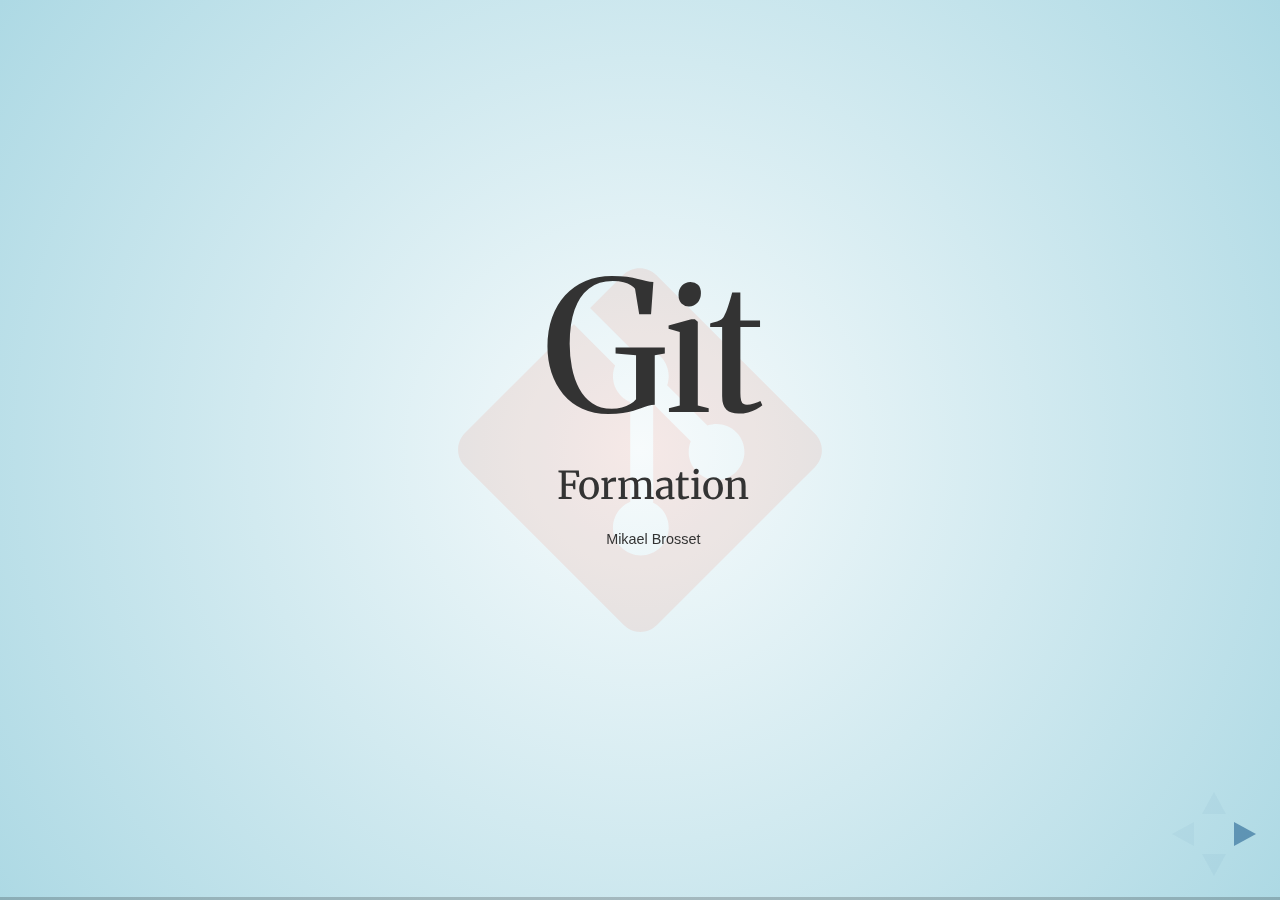
<file: slides/index.html>
<!doctype html>
<html lang="fr">

<head>
    <meta charset="utf-8">

    <title>Formation Git</title>
    <meta name="author" content="Mikael Brosset">
    <link href='./favicon.ico' rel='shortcut icon' type='image/x-icon'>

    <meta name="apple-mobile-web-app-capable" content="yes">
    <meta name="apple-mobile-web-app-status-bar-style" content="black-translucent">

    <meta name="viewport" content="width=device-width, initial-scale=1.0, maximum-scale=1.0, user-scalable=no, minimal-ui">

    <link href='https://fonts.googleapis.com/css?family=Merriweather:700|Source+Sans+Pro:300,600,300italic,600italic|Source+Code+Pro:400,600' rel='stylesheet' type='text/css'>
    <link rel="stylesheet" href="css/reveal.css">
    <link rel="stylesheet" href="css/theme/sky.css" id="theme-basis">
    <link rel="stylesheet" href="css/theme/git-total.css" id="theme">
    <link rel="stylesheet" href="css/d3-git.css">

    <!-- Code syntax highlighting -->
    <link rel="stylesheet" href="lib/css/prism.css">

    <!-- Printing and PDF exports -->
    <script>
        var link = document.createElement( 'link' );
        link.rel = 'stylesheet';
        link.type = 'text/css';
        link.href = window.location.search.match( /print-pdf/gi ) ? 'css/print/pdf.css' : 'css/print/paper.css';
        document.getElementsByTagName( 'head' )[0].appendChild( link );
    </script>

    <!--[if lt IE 9]>
    <script src="lib/js/html5shiv.js"></script>
    <![endif]-->
</head>

<body>

<div class="reveal">
    <div class="slides">
        <section id="intro" data-background-image="images/git.svg" data-background-size="30%">
            <h1>Git</h1>
            <h3>Formation</h3>
            <p><small>Mikael Brosset</small></p>
        </section>

        <!--!!!!!!!!!!! SLIDES ------------->
        <section>
            <h2>Slides</h2>
            <p><a href="https://github.com/mikaelBrosset/GIT_TRAINING">https://github.com/mikaelBrosset/GIT_TRAINING</a></p>
            <footer>
                <a href="https://git-scm.com/docs"><code>git commands list /</code></a>
                <a href="http://ndpsoftware.com/git-cheatsheet.html"><code>git-cheatsheet</code></a>
            </footer>
        </section>

        <!--!!!!!!!!!!! WHY ------------->
        <section id="why">
            <ul style="margin-bottom: 0px !important">
                <h2>But de cette présentation</h2>
                <li>Pouvoir se déplacer de commit en commit</li>
                <li>Pouvoir revenir en arrière si on s'est trompé</li>
                <li>Comprendre l'intéret des commits atomiques et des branches propres</li>
                <li>Comprendre les concepts indispensables</li><br>

                <h2>Pourquoi apprendre Git ?</h2>
                <li>Pour travailler à plusieurs sur un même projet</li>
                <li>Pour pouvoir revenir en arrière si on s'est trompé</li>
                <li>Parce qu'on s'en sert pour tous les langages et on peut s'en servir pour nimporte quel fichier</li>
                <li>Parce que c'est léger</li><br>

                <h2>Les difficultés de Git ?</h2>
                <li>Les options innombrables pour les différentes commandes.</li>
                <li>Le nommage parfois hasardeux (autosquash, checkout, ...) avec des commandes qui se ressemblent</li>
                <li>La difficulté d'avoir une vision d'ensemble</li>
            </ul>
        </section>

        <!--!!!!!!!!!!! BASICS ------------->
        <section id="basics">
        <section data-background-image="images/concepts-generiques.png" data-background-size="100%">
            <h1 class="translucent">Concepts fondamentaux</h1>
        </section>

            <section>
                <h2>La gestion de version</h2>
                <div>
                    <ul>
                        <li><strong>Git</strong> : depuis 2005, créé par Linus Torvald pour le noyau Linux (en remplacement de BitKeeper)
                            <ul class="subul">
                                <li class="subli">Autres systèmes existants : CVS, ClearCase, SVN, Mercurial, ...</li>
                            </ul>
                        </li>
                        <li>Git: système <strong>décentralisé</strong> :
                            <ul class="subul">
                                <li class="subli">pas de serveur critique</li>
                                <li class="subli">possiblilité de travailler en local, et de faire des "brouillons"</li>
                                <li class="subli">pas besoin de connection internet ni de droits pour travailler</li>
                            </ul>
                        </li>
                        <img style="margin-left: 100px" height="300" src="images/git-distribue.png" alt="Gestion distribuée">
                    </ul>
                </div>
            </section>

            <section>
                <h2>Les données sous forme de Tree</h2>
                <img src="../shemas/tree.png" alt="merge" style="width:80%">
            </section>

            <section>
                <h2>2 types de commandes dans Git:</h2>
                <ul>
                    <li><strong>Porcelaine</strong> (~38/40 commandes), les commandes principales</li>
                    <li><strong>Plomberie</strong>, les commandes bas niveau</li>
                </ul>
            </section>
            <section>
                <h2>Memento des notions</h2>
                <table id="generics" class="tableGenerics">
                    <tbody>
                    <tr>
                        <td><strong>Commit</strong></td>
                        <td>Série de modifications uniques (blob), idéalement thématique et atomique (cohérent).<br>
                            Possède un <strong>identifiant unique</strong> (Sha1).
                        </td>
                    </tr>
                    <tr>
                        <td><strong>HEAD</strong></td>
                        <td>
                            <strong>Étiquette</strong> du dernier commit en date dans l’historique de référence actuel d’où partira les prochains commit.<br>
                            Sert de référence aux commandes de type git status, git show…<br>
                        </td>
                    </tr>
                    <tr>
                        <td><strong>Branche</strong></td>
                        <td><strong>Étiquette</strong> représentant un historique de commits (série de commits). Un même dépôt peut avoir plein de branches, comme un arbre.</td>
                    </tr>
                    <tr>
                        <td><strong>Master / Main</strong></td>
                        <td>La branche de référence d’un dépôt</td>
                    </tr>
                    <tr>
                        <td><strong>Fusion / Merge</strong></td>
                        <td>Réconciliation des travaux de plusieurs branches pour un résultat consolidé.</td>
                    </tr>
                    <tr>
                        <td><strong>Dépôt / Repository</strong></td>
                        <td>Ensemble de commits pour un même projet, local ou distant (sur un serveur), avec les méta-données associées.</td>
                    </tr>
                    <tr>
                        <td><strong>La branche de Fetch / cachée</strong></td>
                        <td><strong>Branche spéciale cachée !</strong>. Elle est synchronisée avec la branche du dépot distant au moyen de <code>git fetch</code>.</td>
                    </tr>
                    <tr>
                        <td><strong>Tag / Label</strong></td>
                        <td><strong>Étiquette</strong> sémantique apposée sur un commit (ex. « v1.0 »). Un tag n’est pas censé être repositionné après coup.</td>
                    </tr>
                    <tr>
                        <td><strong>Révision (étiquette / identifiant)</strong></td>
                        <td><strong>c'est piégeux</strong> car c'est un commit OU une branche OU HEAD OU un tag dans bcp de tutos<br>
                            En gros: une étiquette ou un identifiant unique de référence
                        </td>
                    </tr>
                    <tr>
                        <td><strong>Conflit</strong></td>
                        <td>Situation empêchant une fusion automatique. Se résout manuellement (l'algo de Git n'a pas réussi)</td>
                    </tr>
                    <tr>
                        <td><strong>Working Directory</strong></td>
                        <td>L’état actuel sur le disque des dossiers et fichiers</td>
                    </tr>
                    <tr>
                        <td><strong>le Stage / l'Index</strong></td>
                        <td>La "salle d'attente" des modifications qui vont être commitées</td>
                    </tr>
                    </tbody>
                </table>
            </section>

            <!----------- ZONES ------------->
            <section>
                <h2>Les Zones / Cycle de vie du fichier</h2>
                <img src="../shemas/file_states.png" style="width:130%" class="kkk">
            </section>

        </section>

        <!--!!!!!!!!!!! WORKFLOW D UN DEPOT ------------->
        <section>
            <section data-background-image="images/depot.jpg" data-background-size="114%">
                <h1 class="translucent">Workflow d'un dépôt</h1>
            </section>
            <!----------- GIT INIT ------------->

            <section>
                <h2>Création:</h2><br>
                <p>Pour créer le dossier <code>.git</code></p>
                <h4>Soit init...</h4>
                <pre><code data-keep-tags="strong" class="language-bash"><span class="cyan">git init</span> #…quand on est les initiateurs du dépôt.</code></pre>

                <h4>Soit clone</h4>
                <p>via plusieurs protocoles (ssh, http(s), ftp(s), filesystem, git (<em>un daemon livré avec git, le plus rapide de tous</em>))</p>
                <pre><code data-keep-tags="strong" class="language-bash">#git clone …quand on récupère un dépôt distant existant.
                    </code><code data-keep-tags="strong" class="language-bash"><span class="cyan">git clone git@github.com:tdd/yolo.git</span>
                    </code><code data-keep-tags="strong" class="language-bash"><span class="cyan">git clone git://github.com:project/project1.git</span>
                    </code><code data-keep-tags="strong" class="language-bash"><span class="cyan">git clone https://git.lolcatz.com/git/cat.git</span></code></pre>
                <footer><a href="https://git-scm.com/book/fr/v2/Git-sur-le-serveur-Protocoles"><code>git protocoles</code></a></footer>
            </section>

            <!----------- GIT STATUS ------------->
            <section>
                <h2>git status</h2>
                <p>le réflexe immédiat pour voir ce qu'il se passe avant un commit ou suite à un conflit</p>
                    <p>Permet de voir immédiatement :</p>
                    <ul>
                        <li>Les fichiers non versionnés (<code>untracked</code>)</li>
                        <li>Les fichiers modifiés (<code>changes not staged for commit</code>)</li>
                        <li>Les modifs validées (<code>changes to be committed</code>)</li>
                        <li>Certains cas spéciaux (ex. <code>both modified</code> : conflits de fusion…)</li>
                    </ul>
                        <pre><code data-keep-tags="strong" class="language-bash"><span>git status</span>
                        </code><code data-keep-tags="strong" class="language-bash"><span>git status -s </span>#version small</code></pre>
            </section>

            <!----------- GIT ADD ------------->
            <section>
                <h2>git add</h2>
                <p>ajouter les modifs du Working Dir vers le Stage / l'Index</p>

                <pre><code data-keep-tags="strong" class="language-bash"><span class="cyan">git add &lt;filename&gt; [&lt;filename&gt;]</span> #ajouter 1 ou plusieurs fichiers dans le Stage
                </code><code data-keep-tags="strong" class="language-bash"><span class="cyan">git add .</span> #absolument tout (< 2.0 : sauf les suppressions !). A éviter.
                </code><code data-keep-tags="strong" class="language-bash"><span class="cyan">git add -A</span> #absolument tout (< 2.0 : sauf les suppressions !). A éviter.
                </code><code data-keep-tags="strong" class="language-bash"><span class="cyan">git add -u</span> #tous les fichiers connus (modifs / suppressions), pas les untracked
                </code><code data-keep-tags="strong" class="language-bash"><span class="cyan">git add -p [&lt;filename&gt;]</span> #SUPER UTILE ! seulement certaines modifs du fichier (--patch)
                </code><code data-keep-tags="strong" class="language-bash"><span class="cyan">git add -f &lt;filename&gt; </span> #si le chemin est dans le .gitignore (--force)
                </code><code data-keep-tags="strong" class="language-bash"><span class="cyan">git add -i</span> #mode interactif un peu naze</code></pre>

            </section>

            <!----------- GIT COMMIT ------------->
            <section>
                <h2>git commit</h2>
                <p>créer le snapshot / commit dans le dépot local en fonction de ce qui à été staged</p>

                <pre><code data-keep-tags="strong" class="language-bash"><span>git commit</span> #ouvre l'éditeur par défaut pour le message de commit
                </code><code data-keep-tags="strong" class="language-bash"><span>git commit -m "message"</span> #message mono-ligne à la volée
                </code><code data-keep-tags="strong" class="language-bash"><span>git commit --amend</span>
                </code><code data-keep-tags="strong" class="language-bash">&nbsp&nbsp&nbsp&nbsp #J’ai oublié un truc dans mon commit !
                </code><code data-keep-tags="strong" class="language-bash">&nbsp&nbsp&nbsp&nbsp #En fait un reset --soft HEAD^ suivi d’un commit classique…
                </code><code data-keep-tags="strong" class="language-bash"><span>git commit --amend --no-edit</span>
                </code><code data-keep-tags="strong" class="language-bash">&nbsp&nbsp&nbsp&nbsp #ré-utilise les méta-données d’auteur et le message du commit d’origine
                </code><code data-keep-tags="strong" class="language-bash">&nbsp&nbsp&nbsp&nbsp #équivalent du continue lors d'un rebase
                </code><code data-keep-tags="strong" class="language-bash"><span>git commit -a / -am</span> #auto-stage tout ce qui est déjà tracké (connu).
                </code><code data-keep-tags="strong" class="language-bash">&nbsp&nbsp&nbsp&nbsp #attention, sauf les untracked : à éviter
                </code><code data-keep-tags="strong" class="language-bash"><span>git commit … -- &lt;pathname&gt;</span> #fichiers spécifiques.
                </code><code data-keep-tags="strong" class="language-bash">&nbsp&nbsp&nbsp&nbsp #<span>ignore completement le stage et passe le commit en force : à éviter</span>
                </code><code data-keep-tags="strong" class="language-bash"><span>git commit -t template</span> #pré-charge un template de message
                </code><code data-keep-tags="strong" class="language-bash"><span>git gui</span> #editeur pour écrire des messages de commits
                </code><code data-keep-tags="strong" class="language-bash"><span>git commit --allow-empty</span> #commits vides
                </code><code data-keep-tags="strong" class="language-bash">&nbsp&nbsp&nbsp&nbsp #à ne pas faire ! : ca foire les rebases et c'est inutile</span></code></pre>

            </section>

            <section>
                <h2>Les règles du commit</h2>
                <ul>
                    <li>Tes messages de commit tu soigneras</li>
                    <li>Atomique le contenu de tes commits sera</li>
                    <li>Au contenu précis de tes commits tu réfléchiras</li>
                </ul><br>
                <h2></h2>

                <h2>Un beau message de commit</h2>
                <pre><code data-keep-tags="strong" class="language-bash">Commit title
                </code><code data-keep-tags="strong" class="language-bash">&nbsp
                </code><code data-keep-tags="strong" class="language-bash">Commit body
                </code><code data-keep-tags="strong" class="language-bash">&nbsp
                </code><code data-keep-tags="strong" class="language-bash">Footer #numéro du ticket, etc...
                </code><code data-keep-tags="strong" class="language-bash">&nbsp
                </code><code data-keep-tags="strong" class="language-bash">#Voici les <strong>commiters</strong> (l'author est celui qui lance la commande)
                </code><code data-keep-tags="strong" class="language-bash">Co-authored-by: name &lt;dev1@example.com&gt;
                </code><code data-keep-tags="strong" class="language-bash">Co-authored-by: name &lt;dev2@example.com&gt;
                </code><code data-keep-tags="strong" class="language-bash">Co-authored-by: name &lt;dev3@example.com&gt;</code></pre>
            </section>

            <section data-background-image="images/bob.jpg" data-background-size="60%">
            </section>

            <section>
                <h2>Les conventions des commit</h2>
                <ul>
                    <li>Il existe de nombreuses conventions pour écrire ses messages de commits</li>
                    <li>Des outils comme <code>commitlint</code> peuvent aider à standardiser l'écriture des messages</li>
                </ul>
            </section>

        </section>

        <section>
            <!--!!!!!!!!!!! DEPLACEMENT ------------->
            <section data-background-image="images/walking.png" data-background-size="100%">
                <h1 class="translucent">Se Déplacer dans l'arbre</h1>
            </section>

            <!----------- GIT BRANCH ------------->
            <section>
                <h2>Les branches, c'est quoi ?</h2>
                <ul>
                    <li>De simples <strong>« étiquettes »</strong> qui pointent vers un commit</li>
                    <li>C’est un historique parallèle aux autres, qu’on peut faire évoluer, sans gêner les autres</li>
                    <li>Nécessitera à terme une réconciliation entre branches : <strong>une fusion</strong></li>
                    <li>Git a le <strong>cheap branching</strong> : c’est instantané et ne coûte pratiquement rien en mémoire/disque</li>

                    <p>Ta prochaine tâche peut prendre plus de 5 minutes ? <strong>Fais une branche</strong> !</p>

                    <pre><code data-keep-tags="strong" class="language-bash"><span>git branch</span> #liste les branches (locales par défaut, * branche actuelle dans la liste)
                    </code><code data-keep-tags="strong" class="language-bash"><span>git branch -r</span> #liste les remotes
                    </code><code data-keep-tags="strong" class="language-bash"><span>git branch -a</span> #liste les remotes + les locales
                    </code><code data-keep-tags="strong" class="language-bash"><span>git branch -vv</span> #verbose (plus d’infos, dernier commit, etc...)
                    </code><code data-keep-tags="strong" class="language-bash"><span>git branch &lt;ta-branche&gt;</span> #crée une branche locale (on est pas dessus)
                    </code><code data-keep-tags="strong" class="language-bash"><span>git branch -d</span> #supprime une branche (-D si non fusionnée)
                    </code><code data-keep-tags="strong" class="language-bash"><span>git branch --contains &lt;commit&gt;</span> #trouver les branches qui contiennent un commit
                    </code><code data-keep-tags="strong" class="language-bash"><span>git branch -t &lt;foobar&gt;&lt;origin/foobar&gt;</span> #track pour le pull / push</code></pre>
                </ul>

            </section>

            <!----------- UN COMMIT ------------->
            <section>
                <h2>Y'a quoi dans un COMMIT</h2>
                <ul>
                    <li><strong>un identifiant unique SHA1 (40 char) / abbrev-sha1 (8 char)</strong></li>
                    <li>le message du commit</li>
                    <li>l'auteur et les commiters (avec l'horodatage)</li>
                    <li><strong>le lien vers le ou les commits parent(s)</strong></li>
                    <li>un lien vers un 'tree' (répertoire) qui lui même référence un 'blob' unique (fichier de modifications) </li>
                    <br>
                    <li>Un commit est <strong class="underline">toujours relié à au moins un commit parent</strong> (sauf le commit initial)</li>
                    <li>Un commit n'est <strong class="underline">plus jamais modifié une fois créé</strong> (un --amend ou un rebase créent <strong class="underline">de nouveaux commits</strong>)</li>
                    <li>Un commit <strong class="underline">ne peut pas être déplacé</strong>. Le/les parents d'un commits sont gravés dans le marbre forever</li>
                    <li>Un commit <strong class="underline">ne peut pas être supprimé</strong> sauf par le Garbage Collector <strong>uniquement s'il n'est pas reliè à une branche</strong> (dangling commit) et après 30 jours</li>
                    <li>Il peut donc <strong class="underline">toujours être retrouvé</strong> avant le Garbage Collect, et avec lui <strong class="underline">tous ses commits parents !</strong></li>
                    <li>Un commit <strong class="underline">peut être copié</strong>. Le SHA1 et le parent seront différents du commit source</li>
                </ul>
            </section>

            <!----------- HEAD ------------->
            <section>
                <h2>HEAD</h2>
                <ul>
                    <li>Head indique la révision courante, notre position dans l'arbre</li>
                    <li>C'est un peu comme une <strong>fenêtre</strong> qui se déplace sur <strong>nimporte quel commit de l'arbre</strong></li>
                    <li>C'est <strong>juste une étiquette</strong> qu'on peut bouger sur nimporte quel commit de nimporte quelle branche</li>
                    <li>On la déplace manuellement avec <code>git reset</code>, <code>git checkout/switch</code></li>
                    <li>D'autres commandes déplacent HEAD de façon plus implicite <br>
                        (ex: <code>git rebase</code>, <code>git merge</code>, ...)</li>
                    <li>En déplaçant HEAD, <strong>on remonte dans le temps</strong> du projet
                    <li>En déplaçant HEAD, <strong>les étiquettes de branche ne bougent pas</strong>
                    <li>C'est le commit de référence implicite pour les comparaisons de statut, de diff... <br>
                        quand ça n'est pas précisé, on compare en général avec HEAD (ex: <code>git diff</code>)</li>
                    <li>Techniquement il s’agit d’une référence vers l’un des `.git/refs/heads`, sauf pour le cas exceptionnel du « **detached head** » dans lequel HEAD référence directement un commit</li>
                </ul>

            </section>

            <!----------- DEPLACEMENT AVEC ^ et ~ ------------->
            <section>
                <h3>Déplacement avec ^ et ~ </h3>
                <img src="images/git-revisions.png" width="70%" alt="Syntaxes de révisions">
                <ul>
                    <li>si HEAD pointe sur master : <code>master~1</code> == <code>HEAD~1</code> == <code>master@{1}</code> == <code>&lt;SHA1 du dernier commit&gt;</code></li>
                    <li><span class="red">Attention</span> <code>&lt;rev&gt;^0</code> signifie le commit courant</li>
                </ul>
            </section>

            <!----------- SYNTAXES DE REVISIONS ------------->
            <section>
                <h2>Syntaxes de révisions au cas ou ...</h2>

                <table id="syntax" class="tableGenerics">
                    <tbody>
                    <tr>
                        <td><strong><code>@</code></strong></td>
                        <td>utilisé seul, short-cut pour HEAD@</td>
                    </tr>
                    <tr>
                        <td><strong><code>@{-n}</code></strong></td>
                        <td>pour revenir à n changement de branche précédente (ex: avec checkout)</td>
                    </tr>
                    <tr>
                        <td>Suffixe <strong><code>@{u}</code></strong> ou <strong><code>@{upstream}</code></strong> ou <strong><code>&lt;branchname&gt;@{u}</code></strong></td>
                        <td>branche distante trackée par la locale</td>
                    </tr>
                    <tr>
                        <td>Suffixe <strong><code>@{push}</code></strong></td>
                        <td>Depuis 2.5, branche distante sur laquelle la locale pushe (qui n'est pas forcément celle trackée). <br>
                            C'est master par défaut</td>
                    </tr>
                    <tr>
                        <td><strong><code>&lt;refname&gt;@{n}</code></strong></td>
                        <td>désigne le n-ième état avant changement (remonte dans le reflog)</td>
                    </tr>
                    <tr>
                        <td><code>HEAD</code></td>
                        <td>Notre position actuelle dans l'arbre</td>
                    </tr>
                    <tr>
                        <td><code>ORIG_HEAD</code></td>
                        <td>
                            Position du <code>HEAD</code> avant le dernier merge ou <em>rebase</em>.<br/>
                            Pour un merge, équivaut normalement à <code>HEAD@{1}</code>
                        </td>
                    </tr>
                    <tr>
                        <td><code>MERGE_HEAD</code>, <code>REBASE_HEAD</code></td>
                        <td>Commit en cours de fusion ou de <em>rebase</em></td>
                    </tr>
                    <tr>
                        <td><code>FETCH_HEAD</code></td>
                        <td>Dernier commit récupéré par <em>fetch</em> (le plus souvent, la pointe de la branche distante trackée)</td>
                    </tr>
                    <tr>
                        <td><code>CHERRY_PICK_HEAD</code></td>
                        <td>comme MERGE_HEAD en cas de conflit lors d'un cherry-pick</td>
                    </tr>
                    </tbody>
                </table>

                <footer>
                    <p>git help revisions</p>
                </footer>
            </section>

            <!----------- GIT LOG ------------->
            <section>
                <h2>git log</h2>
                <p>Permet de voir la liste des commits de branches, avec bcp de personnalisation possible</p>

                <pre><code data-keep-tags="strong" class="language-bash"><span>git log -n</span> #affiche n-commits (ex: git log -10)
                </code><code data-keep-tags="strong" class="language-bash"><span>git log --all &lt;filepath&gt;</span> #liste les commits de toutes les branches
                </code><code data-keep-tags="strong" class="language-bash"><span>git log -oneline &lt;filepath&gt;</span> #une ligne par commit
                </code><code data-keep-tags="strong" class="language-bash"><span>git log &lt;filename&gt;</span> #voir tous les commits modifiant un fichier
                </code><code data-keep-tags="strong" class="language-bash"><span>git log --stat/numstat/shortstat/dirstat</span> #différentes verbosités
                </code><code data-keep-tags="strong" class="language-bash"><span>git log -graph</span> #visualise les branches, fusions, etc
                </code><code data-keep-tags="strong" class="language-bash"><span>git log --patch/-p</span> #affiche les diffs des commits
                </code><code data-keep-tags="strong" class="language-bash"><span>git log --author=&lt;pattern&gt;</span> #filtre par email d'auteur
                </code><code data-keep-tags="strong" class="language-bash"><span>git log --before/--after=&lt;pattern&gt;</span> #(ex: --before="2012-10-12 00:00")
                </code><code data-keep-tags="strong" class="language-bash"><span>git log master..develop</span> #voir la diff entre 2 branches
                </code><code data-keep-tags="strong" class="language-bash"><span>git log -G &lt;pattern&gt;</span> #filtre sur le diff, mot enlevé ou ajouté
                </code><code data-keep-tags="strong" class="language-bash"><span>git log --grep -E -i &lt;pattern&gt;</span>
                </code><code data-keep-tags="strong" class="language-bash">&nbsp&nbsp&nbsp&nbsp #filtre par message de commit (-E = Extended Regex; -i = ignore case)
                </code><code data-keep-tags="strong" class="language-bash"><span>git log --format=...</span>
                </code><code data-keep-tags="strong" class="language-bash">&nbsp&nbsp&nbsp&nbsp #changer l'affichage, les couleurs
                </code><code data-keep-tags="strong" class="language-bash">&nbsp&nbsp&nbsp&nbsp #les = sont facultatifs et servent à chainer plusieurs params</code></pre>

                <footer>
                    <p><a href="https://git-scm.com/docs/git-log">git log doc / </a><a href="https://devhints.io/git-log">git log cheat sheet / </a><a href="https://devhints.io/git-log-format">git log --format cheat sheet</a></p>
                </footer>
            </section>

            <!----------- SWITCH / CHECKOUT + REVISION ------------->
            <section>
                <h2>Déplacer HEAD : </h2>

                <ul>
                    <li><code>git switch</code> ou <code>git checkout &lt;révision&gt;</code></li>
                    <br>
                    <li><strong>DEPLACE HEAD manuellement</strong> ! et c'est tout</li>
                    <li><code>checkout</code> à récemment été splittée en 2 depuis 2.23, mais reste toujours présente</li>
                    <li><strong><span class="red">ATTENTION !!!!</span></strong> <code>checkout</code> est une commande traître :
                        <ul class="subul">
                            <li class="subli"><code>git checkout &lt;révision&gt;</code> : déplace HEAD</li>
                            <li class="subli"><code>git checkout &lt;filename&gt;</code> : restore un fichier depuis HEAD <span class="red">(fracasse vos modifs en gros)</span></li>
                        </ul>
                    </li>
                    <li>il vaut mieux utiliser <code>switch</code> pour déplacer HEAD pour éviter les erreurs</li>
                </ul>
                <pre><code data-keep-tags="strong" class="language-bash"><span>git switch / checkout &lt;branchname&gt;</span> #déplace HEAD sur la branche
                </code><code data-keep-tags="strong" class="language-bash"><span>git switch / checkout &lt;commit&gt;</span> #déplace HEAD sur le commit (se met en Tête Détachée)
                </code><code data-keep-tags="strong" class="language-bash"><span>git switch / checkout --detach</span> #passer en tête détachée depuis un commit
                </code><code data-keep-tags="strong" class="language-bash"><span>git switch / checkout -</span> #pratique pour revenir à la position d'avant
                </code><code data-keep-tags="strong" class="language-bash"><span>git switch / checkout -m</span> #merge avec les modifications du WD si elles s'interposent
                </code><code data-keep-tags="strong" class="language-bash"><span>git switch -c / checkout -b &lt;newBranch&gt;</span> #raccourci pour créer une branche et s'y placer</code></pre>
            </section>

            <section>
                <h2>Déplacer HEAD</h2>
                <img src="../shemas/checkout-rev.png" alt="checkout-rev" style="width:80%">
            </section>

            <!----------- TETE DETACHEE ------------->
            <section style="width: 160%; margin-left: -27.5%">
                <h2>« Tête détachée » ?!</h2>
                <div class="inlineBlock">
                    <p>Dans Git, le HEAD peut avoir l’un des deux états suivants :</p>
                    <ul>
                        <li><strong>Branche active</strong> : il référence une pointe de branche</li>
                        <li><strong>Tête détachée</strong> : tous les autres cas<br>

                                <li>Ça peut survenir après…
                                    <ul class="subul">
                                        <li class="subli">Un <code>checkout</code> sur autre chose qu’un nom de branche locale</li>
                                        <li class="subli">Un <code>rebase</code> sur autre chose qu’un nom de branche locale</li>
                                        <li class="subli">Que <code>rebase</code> vous donne la main (edit, conflit…)</li>
                                        <li class="subli">Divers autres cas</li>
                                    </ul>
                                </li>
                        <li><code>git checkout &lt;branchname&gt;</code>
                            <ul class="subul"><li class="subli">Permet de revenir sur nos pieds (sur une branche)<br>si on est en tête détachée</li></ul> 
                    </ul>
                </div>
                <div class="inlineBlock" style="width: 40%;"> <img style="margin-bottom: -60px; margin-left: -30px" src="../shemas/tete-detachee.png" alt="tete-detachee" style="width:130%"></div>
            </section>

            <!----------- REFLOG ------------->
            <section>
                <h2>Reflog: l'historique de HEAD</h2>
                <h3>ou comment toujours retomber sur ses pattes</h3>
                <div style="margin-bottom:50px">
                <ul style="height: 50px; margin-bottom: 50px;">
                    <li>Enregistre la séquence complète des <strong>positions successives de HEAD</strong> (très pratique lorsqu’on foire ses rebases…)</li>
                    <li>Il est impossible de perdre un commit</li>
                    <li>Fonctionne un peu comme <code>git log</code></li>
                    <li>Il suffit ensuite de faire un checkout sur le dernier commit qui nous intéresse</li>
                </ul>
                <pre><code data-keep-tags="strong" class="language-bash"><span>git reflog</span>
                </code><code data-keep-tags="strong" class="language-bash"><span>git reflog --branch</span>
                </code><code data-keep-tags="strong" class="language-bash">&nbsp&nbsp&nbsp&nbsp #pour voir les positions de HEAD sur une branche précise</code></pre>
                </div>

                <h2>Le Garbage Collector : Quand est-ce purgé ?</h2>
                <ul>
                    <li>Lors d’un GC manuel : <code><em>git gc</em></code></li>
                    <li>Lors d’un GC auto en obéissant aux réglages :
                        <ul class="subul">
                            <li class="subli"><code>gc.reflogExpire</code> (<strong>90 jours par défaut</strong>) Vire les refs du reflog</li>
                            <li class="subli"><code>gc.reflogExpireUnreachable</code> (<strong>30 jours par défaut</strong>) Vire les commits sans parents</li>
                        </ul>
                    </li>
                </ul>
            </section>

            <!----------- RESET : DEPLACER ------------->
            <section>
                <h2>Reset: déplacer une étiquette de branche</h2>
                <ul style="height: 50px; margin-bottom: 50px;">
                    <li><code>reset</code> est à lire litéralement <strong>re-set</strong> (replacer)</li>
                    <li><code>reset</code> est une commande en 2 temps :
                        <ul class="subul">
                            <li class="subli">1: <strong>Déplace HEAD + l'étiquette d'une branche</strong> sur un commit / révision</li>
                            <li class="subli">2: <strong>Change l'état des fichiers</strong> de ce commit dans un des états (unmodified, modified, staged) (on verra ce fonctionnement plus loin)</li>
                        </ul>
                    </li>
                    <li>Comme toujours, <strong class="red">ATTENTION</strong> au <code>git reset --hard</code> qui va tuer toutes les modifs en cours non commitées <br>
                    un <code>git status</code> avent tout reset permet de voir ce qu'on a en cours <br>
                    et un <code>git stash</code> permet de sauvegarder tout le travail en cours pour plus tard</li>
                </ul>
                <pre><code data-keep-tags="strong" class="language-bash"><span>git reset &lt;revision&gt;</span> #HEAD par défaut
                </code><code data-keep-tags="strong" class="language-bash"><span>git reset --hard</span> <span>#ATTENTION !!! : perte de fichiers</span> </code></pre>
            </section>

            <section>
                <h2>Reset: déplacer une étiquette de branche</h2>
                <img src="../shemas/reset_deplacement.png" alt="checkout-rev" style="width:90%">
            </section>

        </section>

        <!--!!!!!!!!!!! REBASE - CHERRY-PICK - COPIE DE COMMITS------------->
        <section>
            <section data-background-image="images/copy.jpg" data-background-size="100%">
                <h1 class="translucent">Copies de commits</h1>
            </section>

            <section>
                <h2>Cherry-pick</h2>
                <ul>
                    <li>Un <code>cherry-pick</code> crée une <strong style="underline">copie de commit</strong>, c'est trop pratique</li>
                    <li>C'est bien une copie car les SHA1 des commits source et destination sont différents</li>
                    <li>Des conflits peuvent survenir (<code>git cherry-pick --continue / git cherry-pick --abort</code>) pour résoudre les conflits)</li>
                </ul>

                    <pre><code data-keep-tags="strong" class="language-bash"><span>git cherry-pick &lt;commit&gt; [&lt;commit2&gt;]</span> #on peut copier plusieurs commits d'un coup
                    </code><code data-keep-tags="strong" class="language-bash"><span>git cherry-pick -x &lt;commit&gt;</span>
                    </code><code data-keep-tags="strong" class="language-bash">&nbsp&nbsp&nbsp&nbsp #permet d'ajouter des infos sur le commit initial
                    </code><code data-keep-tags="strong" class="language-bash"><span>git cherry-pick &lt;commitA&gt;..&lt;commitB&gt;</span>
                    </code><code data-keep-tags="strong" class="language-bash">&nbsp&nbsp&nbsp&nbsp #pour récupérer un range de commits (A plus vieux que B et A non inclus)
                    </code><code data-keep-tags="strong" class="language-bash"><span>git cherry-pick &lt;commitA&gt;^..&lt;commitB&gt;</span>
                    </code><code data-keep-tags="strong" class="language-bash">&nbsp&nbsp&nbsp&nbsp #pour récupérer un range de commits avec A inclus
                    </code><code data-keep-tags="strong" class="language-bash"><span>git cherry -v &lt;branchname&gt;</span>
                    </code><code data-keep-tags="strong" class="language-bash">&nbsp&nbsp&nbsp&nbsp #voir les cherry-picks sur une branche (ou git log --cherry &lt;branch-name&gt;)</code></pre>
            </section>

            <section>
                <h2>Cherry picking</h2>
                <img src="../shemas/cherry-pick.png" alt="cherry-pick" style="width:90%">
            </section>

        <!----------- REBASE ------------->
            <section>
                <h2>Rebase</h2>
                <ul>
                    <li>Un <code>rebase</code> est litéralement une suite de cherry-pick automatiques </li>
                    <li>Un rebase crée des <strong style="underline">copies d'un intervalle de commits</strong> sur un commit parent donné et à partir du commit ancètre commun... et c'est tout !</li>
                    <li><strong>En aucun cas ça ne déplace des commits !</strong> En cas d'erreur sur un rebase, on peut toujours revenir à l'état d'avant en switchant sur le dernier commit de l'état d'avant</li>
                    <li><strong style="underline">La Golden Rule:</strong> On ne rebase pas quand on est sur une branche publique !!!</li>
                    <li>Dans le cas d'un conflit, le rebase s'arrête au commit conflictuel pour nous permettre de le résoudre. une fois résolu, il faudra <code>git add</code> les modifications (sans commit, git se charge de commit pour nous)</li>
                </ul>
                    <pre><code data-keep-tags="strong" class="language-bash"><span>git rebase &lt;révision&gt;</span> #on va faire un rebase de la branche feature sur develop
                    </code><code data-keep-tags="strong" class="language-bash"><span>git rebase &lt;révision&gt; --rebase-merges</span> #un rebase en gardant les commits de merge
                    </code><code data-keep-tags="strong" class="language-bash"><span>git rebase --continue </span>
                    </code><code data-keep-tags="strong" class="language-bash">&nbsp&nbsp&nbsp&nbsp #permet de continuer le rebase une fois les conflits résolus et les fichiers addés
                    </code><code data-keep-tags="strong" class="language-bash"><span>git rebase --abort </span>
                    </code><code data-keep-tags="strong" class="language-bash">&nbsp&nbsp&nbsp&nbsp #on a tout foiré, permet d'annuler le rebase pour retomber sur nos pattes d'avant
                    </code><code data-keep-tags="strong" class="language-bash"><span>git rebase --skip </span>
                    </code><code data-keep-tags="strong" class="language-bash">&nbsp&nbsp&nbsp&nbsp #la résolution d'un conflit précédent à résolu le conflit actuel
                    </code><code data-keep-tags="strong" class="language-bash">&nbsp&nbsp&nbsp&nbsp #on peut passer au cherry-pick d'après</code></pre>
            </section>

            <section>
                <h2>git rebase</h2>
                <img src="../shemas/rebase.png" alt="rebase" style="width:75%">
            </section>

            <section>
                <h2>git rebase <i>--rebase-merges</i> : garder les bosses</h2>
                <ul>
                    <li>L'algo de <code>rebase</code> applatit les branches et cache - en général - les commits de merges.</li>
                    <li>Dans le cas d'un merge (plusieurs parents), l'algo ne peut pas cherry-picker sans assistance et va se débrouiller comme il peut.</li>
                    <li>Avec l'option <code>--rebase-merges</code> Git va <strong>tenter</strong> de garder les commits de merge
                        (en réalité un nouveau merge sera effectué, avec un nouveau message de fusion. L'utilisation est possible mais hard avec <code>rebase --interactive</code>)</li>
                </ul>
                <img src="../shemas/rebase-preserve-merges.png" alt="rebase-preserve-merges" style="width:50%">
                <!-- https://stackoverflow.com/questions/35658686/why-git-rebase-doesnt-show-commits-i-want-to-squash -->
            </section>
            <!----------- REBASE ONTO ------------->
            <section>
                <h2>Rebase --onto</h2>
                <p>Rebase un range de commit en précisant un commit initial (et pas forcément l'ancètre commun)</p>
                <pre><code data-keep-tags="strong" class="language-bash codeFat"><span>git rebase --onto <em>&lt;branche d'arrivée&gt; &lt;older commit to rebase (ou branche)&gt; [&lt;newest commit (ou branche)&gt;]</em></span>
                </code><code data-keep-tags="strong" class="language-bash codeFat">&nbsp&nbsp&nbsp&nbsp #dernier agument facultatif --> prendra HEAD sinon</code></pre>
            </section>

        </section>

        <section id="historique">
            <!--!!!!!!!!!!! SOIGNER HISTORIQUE ------------->
            <section data-background-image="images/restore.jpg" data-background-size="125%">
                <h1 class="translucent">Soigner son historique</h1>
            </section>

            <section>
                <h3>Pourquoi soigner son histo ?</h3>
                <ul>
                    <li>logs plus clairs</li>
                    <li>facilite la lecture et l’utilisation des commits atomiques</li>
                    <li>plus pro, ça limite l'histo à l'essentiel</li>
                </ul>
                <h3>Quand soigner son histo ?</h3>
                <ul>
                    <li>commit fourre-tout : découper, réorganiser</li>
                    <li>commit partiel (manque une partie) : fusion</li>
                    <li>fournir un message de commit plus précis ou au bon format</li>
                </ul>
                <h3>Comment ?</h3>
                <ul>
                    <li>Avec du rebase, interactif si nécessaire.</li>
                </ul>
            </section>

            <section>
                <h3>Comment organiser ses commit ?</h3>
                <p>Exemple de mauvais commits où on ne lit rien</p>
                <pre><code data-keep-tags="strong" class="language-bash">git log --oneline -10
                    </code><code data-keep-tags="strong" class="language-bash">e065c7bc refacto: blank lines removed
                    </code><code data-keep-tags="strong" class="language-bash">1b2cb2d8 test: SHA256 added in repoCallTests
                    </code><code data-keep-tags="strong" class="language-bash">ddab8488 feat: repoCall modified to accept SHA256 params
                    </code><code data-keep-tags="strong" class="language-bash">115c7177 Revert "repoCall modified to accept MD5 params"
                    </code><code data-keep-tags="strong" class="language-bash">5b9fbabf feat: repoCall modified to accept MD5 params
                    </code><code data-keep-tags="strong" class="language-bash">13089194 style: fix typo in repoCall & managerTest
                    </code><code data-keep-tags="strong" class="language-bash">ddab8488 test: repoCallTest created
                    </code><code data-keep-tags="strong" class="language-bash">125967ad feat: repoCall moved to Manager
                    </code><code data-keep-tags="strong" class="language-bash">7f758e94 feat: repoCall function created
                    </code><code data-keep-tags="strong" class="language-bash">613cbb25 test: class ManagerTest added.</code></pre>
            </section>

            <section>
                <h3>Comment organiser ses commit ?</h3>
                <p>Après un <code>rebase -i/--interactif</code><br>Exemple de bons commits où l'histo est lisible</p>
                <pre><code data-keep-tags="strong" class="language-bash">git log --oneline -2
                    </code><code data-keep-tags="strong" class="language-bash">4382b7ff test: ManagerTest created with repoCallTest
                    </code><code data-keep-tags="strong" class="language-bash">909fd476 test: repoCall moved to Manager with SHA256 params</code></pre>
                <p>Les commits ne s'annulent plus et sont cohérents</p>
                <p>On est prêt pour pusher</p>
            </section>

            <!----------- REBASE INTERACTIVE ------------->
            <section>
                <h2>Rebase interactive</h2>
                <p>Pour faire du nettoyage de commit, rien de mieux que le <code>rebase --interactive / -i</code> pour: </p>
                <ul>
                    <li>déplacer des commits dans l'arbre</li>
                    <li>supprimer des commits</li>
                    <li>fusionner des commits</li>
                    <li>splitter des commits</li>
                </ul>
                <p>A effectuer avant chaque push pour cleaner son arbre et garder des commits atomiques facilement annulables</p>
                <ul>
                    <li>le plus ancien commit dans le temps est en haut (comme souvent dans git)</li>
                    <li>si vous déplacez des commits faites le dans l ordre ! (sinon, conflits possibles)</li>
                    <li>les commits de merge ne sont pas affichés (sauf avec <code>-rebase-merges</code>)</li>
                    <li>les commits seront ensuite cherry-pickés dans l'ordre de bas en haut</li>
                </ul>
                <p>Au final, le rebase interactive <strong>crée de nouveaux commits</strong> s'il y'a des modifications à apporter</p>
            </section>

            <section>
                <pre><code data-keep-tags="strong" class="language-bash codeFat"><span>git rebase -i HEAD~6</span>
                </code><code data-keep-tags="strong" class="language-bash codeFat"><span>pick 67e341e6 chore: v2.99-SNAPSHOT</span>
                </code><code data-keep-tags="strong" class="language-bash codeFat"><span>pick 118df3ea feat: add ps_ce / ps_ee management to privacy server</span>
                </code><code data-keep-tags="strong" class="language-bash codeFat"><span>pick a371d59e fix: fix typo</span>
                </code><code data-keep-tags="strong" class="language-bash codeFat"><span>pick 435dfc61 refactor: IdentificationResolver imports fixed</span>
                </code><code data-keep-tags="strong" class="language-bash codeFat"><span>pick 63abed4a feat: bigger timeout on local environment</span>
                </code><code data-keep-tags="strong" class="language-bash codeFat"><span>pick 146dfkea feat: Identifier and Privacy changed</span>
                </code><code data-keep-tags="strong" class="language-bash codeFat"><span></span>
                </code><code data-keep-tags="strong" class="language-bash codeFat"><span># Rebasage de 94a995c7..146dfkea sur 435dfc61 (5 commandes)</span>
                </code><code data-keep-tags="strong" class="language-bash codeFat"><span>#</span>
                </code><code data-keep-tags="strong" class="language-bash codeFat"><span># Commandes :</span>
                </code><code data-keep-tags="strong" class="language-bash codeFat"><span>#  p, pick &lt;commit&gt; = utiliser le commit</span>
                </code><code data-keep-tags="strong" class="language-bash codeFat"><span>#  r, reword &lt;commit&gt; = utiliser le commit, mais reformuler son message</span>
                </code><code data-keep-tags="strong" class="language-bash codeFat"><span>#  e, edit &lt;commit&gt; = utiliser le commit, mais s'arrêter pour le modifier</span>
                </code><code data-keep-tags="strong" class="language-bash codeFat"><span>#  s, squash &lt;commit&gt; = utiliser le commit, mais le fusionner avec le précédent</span>
                </code><code data-keep-tags="strong" class="language-bash codeFat"><span>#  f, fixup &lt;commit&gt; = comme "squash", mais en éliminant son message</span>
                </code><code data-keep-tags="strong" class="language-bash codeFat"><span>#  x, exec &lt;commit&gt; = lancer la commande (reste de la ligne) dans un shell</span>
                </code><code data-keep-tags="strong" class="language-bash codeFat"><span>#  b, break = s'arrêter ici (on peut continuer ensuite avec 'git rebase --continue')</span>
                </code><code data-keep-tags="strong" class="language-bash codeFat"><span>#  d, drop &lt;commit&gt; = supprimer le commit</span>
                </code><code data-keep-tags="strong" class="language-bash codeFat"><span>#  l, label &lt;label&gt; = étiqueter la HEAD courante avec un nom</span>
                </code><code data-keep-tags="strong" class="language-bash codeFat"><span>#  t, reset &lt;label&gt; = réinitialiser HEAD à label</span>
                </code><code data-keep-tags="strong" class="language-bash codeFat"><span>#  m, merge [-C &lt;commit&gt; | -c &lt;commit&gt;] &lt;label&gt; [# <uniligne>]</span>
                </code><code data-keep-tags="strong" class="language-bash codeFat"><span>#          créer un commit de fusion utilisant le message de fusion original</span>
                </code><code data-keep-tags="strong" class="language-bash codeFat"><span>#          (ou l'uniligne, si aucun commit de fusion n'a été spécifié).</span>
                </code><code data-keep-tags="strong" class="language-bash codeFat"><span>#          Utilisez -c <commit&gt; pour reformuler le message de validation.</span>
                </code><code data-keep-tags="strong" class="language-bash codeFat"><span>#</span>
                </code><code data-keep-tags="strong" class="language-bash codeFat"><span># Vous pouvez réordonner ces lignes ; elles sont exécutées de haut en bas.</span>
                </code><code data-keep-tags="strong" class="language-bash codeFat"><span>#</span>
                </code><code data-keep-tags="strong" class="language-bash codeFat"><span># Si vous éliminez une ligne ici, LE COMMIT CORRESPONDANT SERA PERDU.</span>
                </code><code data-keep-tags="strong" class="language-bash codeFat"><span>#</span>
                </code><code data-keep-tags="strong" class="language-bash codeFat"><span># Cependant, si vous effacez tout, le rebasage sera annulé.</span>
                </code><code data-keep-tags="strong" class="language-bash codeFat"><span>#</span>
                </code><code data-keep-tags="strong" class="language-bash codeFat"><span># Veuillez noter que les commits vides sont en commentaire</span></code></pre>
                <!-- https://stackoverflow.com/questions/3268596/git-add-interactive-your-edited-hunk-does-not-apply
                IL FAUT PAS VIRER DE LIGNES AVEC ESPACE-->
            </section>

            <!----------- REBASE INTERACTIVE FIXUP ------------->
            <section>
                <h2>Fixups de commits</h2>
                <ul>
                    <li>"Tiens, ces modifications iraient bien dans un autre commit A que j'ai déjà fait !"</li>
                    <li>Problème: j'ai fait d'autre commits entre-temps: pas de <code>--amend</code> possible</li>
                    <li>Solution: je fais un <strong>--fixup</strong>. C'est un commit comme un autre, mais automatiquement préfixé par fixup!
                        <pre><code data-keep-tags="strong" class="language-bash"><span>git commit --fixup &lt;commitA&gt;</span></code></pre>
                    </li>
                    <li>Ensuite je fais un <code>rebase --interactive</code> avec autosquash
                        <pre><code data-keep-tags="strong" class="language-bash"><span>git rebase -i --autosquash &lt;commit avant mon commitA&gt;</span></code></pre>

                        <pre><code data-keep-tags="strong" class="language-bash codeFat"><span>pick 67e341e6 commit C</span>
                        </code><code data-keep-tags="strong" class="language-bash codeFat"><span>pick 435dfc61 commit B</span>
                        </code><code data-keep-tags="strong" class="language-bash codeFat"><span>pick 63abed4a commit A</span>
                        </code><code data-keep-tags="strong" class="language-bash codeFat"><span>fixup 118df3ea fixup! commit A</span></code></pre>
                    </li>
                    <li>Avec <code>--autosquash</code>, le fixup se place directement en dessous du commitA avec le bon tag. Il ne reste plus qu'à exécuter le rebase pour fusionner les commits D et A en un nouveau commit</li>
                </ul>

            </section>
        </section>

        <section id="remotes">
            <!--!!!!!!!!!!! REMOTES ------------->
            <section data-background-image="images/remote.jpg" data-background-size="120%">
                <h1 class="translucent">Les dépôts distants (remotes)</h1>
            </section>

            <!----------- GIT REMOTE ------------->
            <section>
                <h2>Remote : 1 ou n dépôts distants</h2>
                <ul>
                    <li><strong><em>remote</em></strong> = dépôt distant. Par défaut, il s'appelle <code>origin</code></li>
                    <li>On peut parfaitement avoir plusieurs <em>remotes</em> pour plusieurs repos.</li>
                    <li>On est pas obligé d'avoir un dépot qui s'appelle <code>origin</code>, on peut le renommer comme on veut par la suite.</li>
                    <li>Ensuite, on pourra faire des <code>push <em>&lt;remote-name&gt;</em> master</code> pour pusher sur le bon dépot</li>
                </ul>

                <pre><code data-keep-tags="strong" class="language-bash"><span>git remote add <em>&lt;remote-name&gt; &lt;remote-url&gt;</em></span>
                </code><code data-keep-tags="strong" class="language-bash">&nbsp&nbsp&nbsp&nbsp #ajouter un remote
                </code><code data-keep-tags="strong" class="language-bash">&nbsp&nbsp&nbsp&nbsp #ex: git remote add origin git@github.com:mikaelBrosset/GIT_TRAINING.git
                </code><code data-keep-tags="strong" class="language-bash"><span>git remote</span>
                </code><code data-keep-tags="strong" class="language-bash">&nbsp&nbsp&nbsp&nbsp #liste les remotes
                </code><code data-keep-tags="strong" class="language-bash"><span>git remote rename &lt;ancien-nom&gt; &lt;nouveau-nom&gt;</span>
                </code><code data-keep-tags="strong" class="language-bash">&nbsp&nbsp&nbsp&nbsp #renomme (local)
                </code><code data-keep-tags="strong" class="language-bash"><span>git remote prune &lt;remote-name&gt;</span>
                </code><code data-keep-tags="strong" class="language-bash">&nbsp&nbsp&nbsp&nbsp #vire les refs locales obsolètes (branches distantes déjà supprimées)</code></pre>
            </section>

            <!----------- CACHE / BRANCHE CACHEE ------------->
            <section>
                <h2>Le cache local / La branche cachée</h2>
                <ul>
                    <li>Pour toute branche présente en remote, il existe un cache local / une <strong>BRANCHE SPECIALE CACHEE</strong> qui est en synchro avec le remote</li>
                    <li>appelée <code><em>&lt;remote-name&gt;/&lt;remote-branch-name&gt;</em></code></li>
                    <li>ex: <code><em>origin/master</em></code> (ne pas confondre avec le remote + la branche distante <code>origin master</code>)</li>
                </ul>
            </section>

            <section>
                <h2>Le cache local / La branche cachée</h2>
                <img src="../shemas/local-cache.png" alt="pull" style="width:85%">
            </section>

            <!----------- GIT PUSH ------------->
            <section>
                <h2>git push</h2>
                <ul>
                    <li><strong>Envoie les commits locaux au remote et update la branche locale de cache /cachée.</strong></li>
                    <li>Si la branche local est nouvelle : l'upstream n'est pas tracké. Il faut soit le tracker pour pouvoir faire <code>git push</code> seul, <br>soit faire <code>git push origin &lt;branch-name&gt;</code></li>
                    <pre><code data-keep-tags="strong" class="language-bash"><span>git push -u origin &lt;branch-name&gt;</span> #(1er envoi + <em>set le tracking avec l'upstream</em>)
                    </code><code data-keep-tags="strong" class="language-bash"><span>git push -u origin master:mika-master</span> #pas obligé d'avoir le même nom local/remote
                    </code><code data-keep-tags="strong" class="language-bash"><span>git push origin</span> #pushe sur les branches trackées de <em>origin</em> (si plusieurs remote)
                    </code><code data-keep-tags="strong" class="language-bash"><span>git push</span> #pushe si l'updtream est déjà tracké</code></pre>
                    </li>
                    <li>Également utilisé pour <strong>supprimer des branches distantes</strong>
                        <pre><code data-keep-tags="strong" class="language-bash"><span>git push --delete origin <em>branch-to-delete</em></span></code></pre>
                    </li>
                    <li>Si les commits de la branche remote sont différents de ceux de notre local, il faut <code>push --force</code> <br>
                        C'est obligatoire après une réécriture de l'historique (commit --amend, rebase, ...) <br>
                        <strong class="red">Attention !!! PERTE DE TRAVAIL SUR LE DISTANT</strong>, préférez <code>--force --with-lease</code>
                        <pre><code data-keep-tags="strong" class="language-bash"><span>git push --force</span>
                        </code><code data-keep-tags="strong" class="language-bash"><span>git push --force --with-lease</span>
                        </code><code data-keep-tags="strong" class="language-bash">&nbsp&nbsp&nbsp&nbsp #ne pushera pas si un commit d'un autre s'est intercalé dans le remote "normalement"</code></pre>
                    </li>
                    <li><code>git push</code> est l'exact opposé du <code>git fetch</code> (et pas du <code>git pull</code>)</li>
                </ul>
            </section>

            <section>
                <h2>git push</h2>
                <img src="../shemas/push.png" alt="pull" style="width:100%">
            </section>

            <!----------- GIT FETCH / GIT PULL ------------->
            <section>
                <h2>git fetch </h2>
                <ul>
                    <li>Récupère <strong>toutes les nouveautés</strong> du <em>remote</em> <strong>dans le cache local / la branche cachée</strong></li>
                    <li>Ne touche <strong>pas</strong> aux branches locales. Plus besoin de connection au remote ensuite !
                        <pre><code data-keep-tags="strong" class="language-bash"><span>git fetch origin master</span>
                        </code><code data-keep-tags="strong" class="language-bash"><span>git fetch origin</span> #(le <em>remote</em> complet).
                        </code><code data-keep-tags="strong" class="language-bash"><span>git fetch</span> #(le remote de l’<em>upstream</em> courant ; <em>origin</em> par défaut).
                        </code><code data-keep-tags="strong" class="language-bash"><span>git fetch --all</span> #(tous les <em>remotes</em>).
                        </code><code data-keep-tags="strong" class="language-bash"><span>git fetch --prune</span> # vire les branches locales qui ne sont plus dans le remote.</code></pre>
                    </li>
                </ul>

                <h2>git pull</h2>
                <ul>
                    <li>Techniquement, <code>fetch</code> + <code>merge</code> (sur l’<em>upstream</em> courant)</li>
                    <li><code>git pull</code> seul est à éviter car il rajoute des commit de merge inutiles qui polluent l'historique</li>
                    <li>Pour faire plutôt un rebase, on utilisera <code>git pull --rebase</code></li>
                </ul>
            </section>

            <section>
                <h2>git pull <em>= fetch + merge</em></h2>
                <img src="../shemas/pull.png" alt="pull" style="width:80%">
            </section>

            <section>
                <h2>git pull --rebase <em>= fetch + rebase</em></h2>
                <img src="../shemas/pull-rebase.png" alt="pull-rebase" style="width:80%">
            </section>

        </section>

        <section id="restore">
            <!--!!!!!!!!!!! RESTORES ------------->
            <section data-background-image="images/conflits3.jpg" data-background-size="130%">
                <h1 class="translucent">Restaurer des fichiers</h1>
                <h2 class="translucent"> !! des risques d'écrasement des modifications en cours !!</h2>
            </section>

            <section>
                <h2>git restore / git checkout + filepath</h2>
                <ul>
                    <li>(ne pas confondre avec <code>git checkout &lt;nom-de-branche&gt;</code> qui déplace HEAD).</li>
                    <li><strong>Restaure des fichiers</strong>.</li>
                    <li>Restaure un fichier modified du Working Dir dans l'état de la révision (HEAD, commit,...).</li>
                    <li><strong class="red">PERTE DE TRAVAIL !!!, En gros ça te fracasse les modifs pour ce fichier.</strong></li>
                    <li>(équivalent d'un <code>reset --hard <em>&lt;filepath&gt;</em></code> si seulement c'était possible...)
                    <li>Pratique pour virer des modifs finalement non souhaitées</li>
                        <pre><code data-keep-tags="strong" class="language-bash"><span>git checkout <em>index.html</em></span> #HEAD par défaut, pour restaurer les fichiers en staged
                        </code><code data-keep-tags="strong" class="language-bash"><span>git restore --source / checkout &lt;revision&gt; <em>index.html</em></span>
                        </code><code data-keep-tags="strong" class="language-bash">&nbsp&nbsp&nbsp&nbsp # avec révision: update le stage ET le Working Dir
                        </code><code data-keep-tags="strong" class="language-bash"><span>git restore --stage &lt;filename&gt; <em>index.html</em></span> #pour unstage un fichier
                        </code><code data-keep-tags="strong" class="language-bash"><span>git restore / checkout -p <em>index.html</em></span> #pour checkout que certaines parties
                        </code><code data-keep-tags="strong" class="language-bash"><span>git restore --source <em>&lt;commit&gt;</em></span> #pour préciser un commit
                        </code><code data-keep-tags="strong" class="language-bash"><span>git restore --index <em>&lt;commit&gt;</em></span> #pour restorer dans le stage/l'index
                        </code><code data-keep-tags="strong" class="language-bash"><span>git checkout <em>&lt;commit&gt; &lt;filepath&gt;</em></span> #pour restorer un fichier depuis un commit
                        </code><code data-keep-tags="strong" class="language-bash"><span>git restore --worktree <em>&lt;filepath&gt;</em></span> #pour restorer un fichier en particulier</code></pre>
                    </li>
                    <li>la différence principale avec <code>reset</code> : <strong>restore / checkout ne déplace pas HEAD</strong></li>
                </ul>
            </section>

            <!----------- RESET ------------->
            <section>
                <h2>git reset</h2>
                <ul>
                    <li>(rappel) <code>reset</code> est une commande en 2 temps :
                        <ul class="subul">
                            <li class="subli">1: <strong>Déplace HEAD + l'étiquette d'une branche</strong> sur un commit / révision</li>
                            <li class="subli">2: <strong>Change l'état des fichiers</strong> de ce commit dans un des états (unmodified, modified, staged) (on verra ce fonctionnement plus loin)</li>
                        </ul>
                    </li>
                    <li>Comme toujours, <strong class="red">ATTENTION</strong> au <code>git reset --hard</code> qui va tuer toutes les modifs en cours non commitées <br>
                        un <code>git status</code> avent tout reset permet de voir ce qu'on a en cours <br>
                        et un <code>git stash</code> permet de sauvegarder tout le travail en cours pour plus tard</li>
                </ul>
                <pre><code data-keep-tags="strong" class="language-bash"><span>git reset --soft &lt;revision&gt;</span> #HEAD par défaut, pour restaurer les fichiers en staged
                </code><code data-keep-tags="strong" class="language-bash"><span>git reset (--mixed) &lt;revision&gt;</span> #pour restaurer les fichiers en modified dans le WD
                </code><code data-keep-tags="strong" class="language-bash"><span>git reset --hard &lt;revision&gt;</span>
                </code><code data-keep-tags="strong" class="language-bash">&nbsp&nbsp&nbsp&nbsp #pour restaurer les fichiers en unmodified dans le WD
                </code><code data-keep-tags="strong" class="language-bash">&nbsp&nbsp&nbsp&nbsp #!! ATTENTION perte des fichers modifiés !!
                </code><code data-keep-tags="strong" class="language-bash"><span>git reset --keep &lt;revision&gt;</span>
                </code><code data-keep-tags="strong" class="language-bash">&nbsp&nbsp&nbsp&nbsp #pour restaurer les fichiers en unmodified seulement si on n'a pas travaillé dessus
                </code><code data-keep-tags="strong" class="language-bash">&nbsp&nbsp&nbsp&nbsp #, une bonne alternative à --hard
                </code><code data-keep-tags="strong" class="language-bash"><span>git reset -p &lt;revision&gt;</span> #pour restaurer seulement une partie d'un commit</code></pre>

            </section>

            <section>
                <img src="../shemas/reset_hard.png" alt="reset_hard" style="width:80%">
            </section>

            <section>
                <img src="../shemas/reset_keep.png" alt="reset_hard" style="width:85%">
            </section>
        </section>

        <section id="more-commands">

            <!--!!!!!!!!!!! MORE COMMANDS ------------->
            <section data-background-image="images/syntaxe.jpg" data-background-size="100%">
                <h1 class="translucent">Plus de commandes & notions</h1>
            </section>

            <section>
                <ul>
                    <li><code>git merge</code> : fusion de plusieurs branches</li>
                    <li><code>Les « fusions » en fast-forward</code> : ne pas créer de commit de merge quand c'est possible</li>
                    <li><code>les conflits</code> : quand l'algo de git ne s'en sort pas tout seul</li>
                    <li><code>git stash</code> : sauvegarde de travail en cours</li>
                    <li><code>les git flows</code> : des protocoles pour travailler en équipe</li>
                    <li><code>git diff</code> : voir le code modifié entre un commit et l'état actuel</li>
                    <li><code>git show</code> : afficher en détail une révision</li>
                    <li><code>git revert</code> : annuler un commit</li>
                    <li><code>git blame</code> : tailler les collègues</li>
                    <li><code>tags</code> : créer une étiquette fixe dans l'arbre</li>
                    <li><code>explicit files -- </code> : préciser à Git qu'il s'agit bien d'un chemin de fichier</li>
                    <li><code>.gitignore file</code> : un fichier pour exclure des éléments du tracking</li>
                    <li>concepts avancés</li>
                </ul>
            </section>

            <!----------- GIT MERGE ------------->
            <section>
                <h2>git merge : fusionner les branches</h2>
                <ul>
                    <li>Amène l’historique d’une branche tierce dans la branche courante via un algorithme de merge</li>
                    <li>Si les deux avaient divergé, crée un commit de fusion (2 parents)</li>
                    <li>De nombreux scénarios avancés existent:
                        <ul class="subul">
                            <li class="subli"><em>Squash commits</em></li>
                            <li class="subli">Stratégies de fusion (2 ou plusieurs branches possibles); de base : <code>--recursive</code> </li>
                        </ul>
                    </li>
                </ul>

                <pre><code data-keep-tags="strong" class="language-bash"><span>git merge develop</span> #merge develop sur master (si on est sur master)
                </code><code data-keep-tags="strong" class="language-bash"><span>git merge --log<=n></span> #pour voir les n derniers messages de commits qu'on merge
                </code><code data-keep-tags="strong" class="language-bash"><span>git merge -m</span> #pour définir son propre message</code></pre>
            </section>

            <section>
                <h2>git merge : fusionner les branches</h2>
                <img src="../shemas/merge.png" alt="merge" style="width:90%">
            </section>

            <!----------- FAST FORWARD ------------->
            <section>
                <h2>Les « fusions » en fast-forward</h2>
                <p>
                    Le <code>fast-forward</code> est un <strong>mécanisme qui « aplani » l’historique</strong>.<br/>
                    On économise un commit de fusion dans notre historique.<br/>
                    En interne, git ne déplace que l'étiquette de branche et HEAD
                </p>
                <h4>2 cas :</h4>
                <ul>
                    <li>la branche vers laquelle on souhaite fusionner n'a pas de nouveaux commit
                        <ul class="subul">
                            <li class="subli">fast forward possible : ça revient à déplacer l’étiquette sur cette branche </li>
                            <li class="subli">pas de commit de merge</li>
                            <li class="subli">on peut forcer un commit de merge si on veut garder un histo clean avec <code><em>--no-ff</em></code></li>
                        </ul>
                    </li>
                    <li>la branche a des nouveaux commit
                        <ul class="subul">
                            <li class="subli">le fast-forward n'est pas possible</li>
                            <li class="subli">commit de merge obligatoire</li>
                        </ul>
                    </li>
                </ul>
            </section>

            <section>
                <h2>Les « fusions » en fast-forward</h2>
                <img src="../shemas/merge-no-ff.png" alt="merge" style="width:100%">
            </section>

            <!----------- CONFLITS ------------->
            <section>
                <h2>Les Conflits</h2>
                <ul>
                    <li>On a des conflits quand on joue un commit au dessus d'autres qui ont <strong>les mêmes lignes de modifiées</strong></li>
                    <li>Git essaye de lui même via son algo de gérer ces conflits. S'il ne peut pas, c'est à nous de prendre la main et de les gérer, de supprimer les erreurs et garder ce qui nous intéresse</li>
                    <li>Si des modifications sont rajoutées au moment d'un conflit lors d'un merge, les modifications apparaitront dans ce commit de merge</li>
                    <li>Les lignes <code>&lt;&lt;&lt;&lt;&lt;&lt;&lt;</code>, <code>=======</code>, <code>&gt;&gt;&gt;&gt;&gt;&gt;&gt;</code> indiquent les divergences et leur révision et sont à supprimer</li>
                    <li>Par ex. ci dessous, on veut garder les infos de HEAD, donc on supprime <code>John</code> et <code>Jack</code> et les marquages</li>
                </ul>
                <pre><code data-keep-tags="strong" class="language-bash">-Lisa
                </code><code data-keep-tags="strong" class="language-bash">&lt;&lt;&lt;&lt;&lt;&lt;&lt; HEAD
                </code><code data-keep-tags="strong" class="language-bash">-Samuel
                </code><code data-keep-tags="strong" class="language-bash">-Alicia
                </code><code data-keep-tags="strong" class="language-bash">=======
                </code><code data-keep-tags="strong" class="language-bash">-John
                </code><code data-keep-tags="strong" class="language-bash">-Jack
                </code><code data-keep-tags="strong" class="language-bash">&gt;&gt;&gt;&gt;&gt;&gt;&gt; master
                </code><code data-keep-tags="strong" class="language-bash">-Gaetan</code></pre>
            </section>

            <!----------- GIT STASH ------------->
            <section>

                <h2>git stash</h2>
                <p>Mais je suis en plein dans un truc, là ! Et impossible de changer de branche tant que j'ai du travail en cours</p>
                <p>Je vais faire une sauvegarde pour plus tard et vider mes modifs</p>

                <pre><code data-keep-tags="strong" class="language-bash"><span>git stash (-u)</span> #sauvegarder sur la pile de stack (-u + untracked)
                </code><code data-keep-tags="strong" class="language-bash"><span>git stash push -m &lt;nom du save&gt; / git stash save &lt;nom du save&gt;</span> #donner un nom à son save
                </code><code data-keep-tags="strong" class="language-bash"><span>git stash list</span> #afficher la pile de stash (le dernier sera au dessus: stash@{0})
                </code><code data-keep-tags="strong" class="language-bash"><span>git stash apply [--index] [stash@{n}] </span>
                </code><code data-keep-tags="strong" class="language-bash">&nbsp&nbsp&nbsp&nbsp #tous les fichiers connus (modifs / suppressions), pas les untracked
                </code><code data-keep-tags="strong" class="language-bash">&nbsp&nbsp&nbsp&nbsp #`--index` va tenter de restaurer l’index/stage précédent (donc pas que le WD)
                </code><code data-keep-tags="strong" class="language-bash"><span>git stash pop [--index] [stash@{n}] </span>
                </code><code data-keep-tags="strong" class="language-bash">&nbsp&nbsp&nbsp&nbsp #tente de restaurer le stage (conflits possibles)
                </code><code data-keep-tags="strong" class="language-bash">&nbsp&nbsp&nbsp&nbsp #le stash est retiré de la pile, attention
                </code><code data-keep-tags="strong" class="language-bash"><span>git stash push -m &lt;message&gt; &lt;path-of-file1&gt; &lt;path-of-file2&gt;</span>
                </code><code data-keep-tags="strong" class="language-bash">&nbsp&nbsp&nbsp&nbsp #inverse de pop, stash specific files
                </code><code data-keep-tags="strong" class="language-bash"><span>git stash --keep-index</span> #stash tout mais laisse le stage en place
                </code><code data-keep-tags="strong" class="language-bash"><span>git stash branch &lt;name&gt; [stash@{n}]</span> #crée une branche à partir d'un stash
                </code><code data-keep-tags="strong" class="language-bash"><span>git stash show [stash@{n}]</span> #montre le contenu d'un stash
                </code><code data-keep-tags="strong" class="language-bash"><span>git stash clear / git stash drop [stash@{n}]</span> #supprime tous / un stash</code></pre>
            </section>

            <!----------- GIT FLOWS ------------->
            <section>

                <h2>les git flows</h2>
                <p>Il existe plein de git flows pour différentes organisations</p>
                <p>Il s'agit ici de travailler en équipe de façon standardisée pour tout le monde</p>
                <p><strong>Beaucoup de scénarios</strong> peuvent être envisagés (par ex. un scrum flow avec une branche feature, story, etc ...)</p>
            </section>
            <section>
                <div class="inlineBlock" style="width: 40%;">
                    <h2>Git flow classique</h2>
                    <img style="margin-bottom: -60px; margin-left: 0px" src="../slides/images/git-flow.jpg" style="width:50%">
                </div>
                <div class="inlineBlock" style="width: 40%;">
                    <h2>Github flow</h2>
                    <img style="margin-left: 0px" src="../slides/images/github-flow.jpg" style="width:50%">
                </div>
            </section>

            <!----------- GIT DIFF ------------->
            <section>
                <h2>git diff</h2>
                <ul>
                    <li>Voir les différences entre 2 entités git (<em>tag, commit, tree, blob</em>)</li>
                    <li>Bcp d'options qui ressemblent à git log</li>
                </ul>

                <pre><code data-keep-tags="strong" class="language-bash"><span>git diff</span> #voir la diff entre WD et HEAD
                </code><code data-keep-tags="strong" class="language-bash"><span>git diff &lt;filepath&gt;</span> #voir la diff entre WD et HEAD sur un fichier précis
                </code><code data-keep-tags="strong" class="language-bash"><span>git diff --staged</span> #très utile, pour voir la diff entre WD et staged
                </code><code data-keep-tags="strong" class="language-bash"><span>git diff --stat/numstat/shortstat/dirstat</span> #différents formats de diff
                </code><code data-keep-tags="strong" class="language-bash"><span>git diff --word-diff</span> #affichage des ajouts/suppressions côte à côte
                </code><code data-keep-tags="strong" class="language-bash"><span>git diff --name-only</span> #affiche que les noms des fichiers modifiés 
                </code><code data-keep-tags="strong" class="language-bash"><span>git diff -w</span> #ignorer les whitespaces
                </code><code data-keep-tags="strong" class="language-bash"><span>git diff &lt;commit/branch&gt;[&lt;commit/branch&gt;]</span> #diff entre 2 révisions (HEAD par défaut)
                </code><code data-keep-tags="strong" class="language-bash"><span>...</span></code></pre>

                <pre><code data-keep-tags="strong" class="language-bash"><span>git difftool</span> #utilise un outil tiers pour visualiser le diff
                </code><code data-keep-tags="strong" class="language-bash">&nbsp&nbsp&nbsp&nbsp #De base, git essaye d'utiliser vimdiff s'il est installé
                </code><code data-keep-tags="strong" class="language-bash"><span>git difftool --tool-help</span> #Lister les outils connus, dont ceux détectés </code></pre>
            </section>

            <!----------- GIT SHOW ------------->
            <section>
                <h2>git show</h2>
                <ul>
                    <li>Affiche une entité Git (<em>tag, commit, tree, blob</em>)</li>
                    <li>Beaucoup d'options disponibles</li>
                </ul>

                <pre><code data-keep-tags="strong" class="language-bash"><span>git show &lt;commit&gt;</span> #affiche message + diff
                </code><code data-keep-tags="strong" class="language-bash"><span>git show &lt;commit&gt;:&lt;filename&gt;</span> #affiche message + diff sur un fichier précis
                </code><code data-keep-tags="strong" class="language-bash"><span>git show &lt;blob&gt;</span> #contenu du blob (version spécifique du fichier)
                </code><code data-keep-tags="strong" class="language-bash"><span>git show &lt;tag&gt;</span> #Détails du tag + vue de l’entité taggée (en général un commit)
                </code><code data-keep-tags="strong" class="language-bash"><span>...</span></code></pre>

            </section>

            <!----------- GIT REVERT ------------->
            <section>
                <h2>git revert</h2>
                <ul>
                    <li>Effectue les modifs inversées d'un commit pour l'annuler</li>
                    <li>Va créer un nouveau commit de revert (pas très propre dans l'histo et conflits possibles)</li>
                    <li>(les 2 commits qui s'annulent seront supprimés dans le cas d'un rebase futur)</li>
                </ul>

                <pre><code data-keep-tags="strong" class="language-bash"><span>git revert &lt;commit&gt;</span>
                </code><code data-keep-tags="strong" class="language-bash"><span>git revert &lt;older commit&gt..&lt;commit&gt;</span> #revert plusieurs commits qui se suivent</code></pre>

            <!----------- GIT BLAME ------------->
                <h2>git blame</h2>
                <ul>
                    <li>Affiche le dernier auteur à avoir modifié un fichier</li>
                    <li>Un peu limite car ne gère pas les suppressions de ligne et prends en compte les whitespaces, etc</li>
                </ul>

                <pre><code data-keep-tags="strong" class="language-bash"><span>git blame &lt;filename&gt;</span></code></pre>
            </section>

            <!----------- TAGS ------------->
            <section>
                <h2>Tags</h2>
                <ul>
                    <li>Pointeur pour indiquer un moment précis dans l’historique, le plus souvent un numéro de version sur une branche de <em>release</em>.</li>
                    <li>Un tag est <strong>définitivement</strong> lié à un emplacement de commit et ne bouge jamais</li>
                    <li>Il représente <strong>un point précis dans le temps</strong></li>
                </ul>

                <pre><code data-keep-tags="strong" class="language-bash"><span>git tag [<em>-f</em>] &lt;nom-du-tag&gt;</span> #crée un tag, -f remplace le tag si il existe
                </code><code data-keep-tags="strong" class="language-bash"><span>git tag -l [<em>--sort=...</em>]</span> #liste les tags
                </code><code data-keep-tags="strong" class="language-bash"><span>git tag -a -m <em> &lt;msg&gt;&lt;nom-du-tag&gt;</em></span> #créer un tag avec un message</code></pre>

            </section>

            <!----------- EXPLICIT FILES _ _ ------------->
            <section>
                <h2>Explicit Files -- </h2>
                <p><code>git checkout -- &lt;filepath&gt;</code></p>
                <p>=</p>
                <p><code>git checkout &lt;filepath&gt;</code></p>
                <p>Facultatif, précise à Git que c'est un filepath pour éviter les éventuelles confusions (c'est du POSIX)</p>
            </section>

            <!----------- GITIGNORE ------------->
            <section>
                <h2>fichier .gitignore</h2>
                <ul>
                    <li>permet d'<strong>ignorer le track</strong> de certains fichiers</li>
                    <li>utilise les <strong>globbing patterns</strong> pour plus de granularité</li>
                </ul>
                <footer>
                    <p><a href="https://www.atlassian.com/git/tutorials/saving-changes/gitignore">gitignore patterns examples</a></p>
                </footer>
            </section>

            <!----------- CONCEPTS AVANCES ------------->
            <section>
                <h2>Concepts avancés</h2>
                <ul>
                    <li><code>git archive</code> : créer une archive d'un arbre pour la copier ou la partager</li>
                    <li><code>git bisect</code> : faire une recherche d'un commit fautif par dichotomie</li>
                    <li><code>git hooks</code> : associer une commande à une action git</li>
                    <li><code>git submodules / subtrees</code> : faire un git dans un git</li>
                    <li><code>git patch</code> : créer un patch à partir d'un blob (un diff) pour pouvoir le partager</li>
                    <li><code>git replace</code> : remplace un commit par un autre</li>
                    <li><code>git mergetool</code> : Recourt à un outil tiers pour régler les conflits de merge</li>
                    <li>.gitattributes file : un fichier de directives pour les merges</li>
                    <li>signed GPG commits : une signature unique pour un commiter</li>
                    <li>convention .gitkeep file : un fichier de convention car git ne commit pas les fichiers vides</li>
                </ul>
            </section>
        </section>

        <section id="cas">
            <!--!!!!!!!!!!! CAS ------------->
            <section data-background-image="images/cas.jpg" data-background-size="130%">
                <h1 class="translucent">Cas Pratiques</h1>
            </section>

            <section>
                <h3 class="translucent">J'ai raté mon branchage et y'a des commits trop bien que j'ai fait sur une autre branche</h3>
                <p>Solution:
                <p><code>git switch &lt;my-branch&gt;</code> (on se met sur sa branche)</p>
                <p><code>git cherry-pick cd5295a3 45611cdb</code></p>
                </p>

                <pre><code data-keep-tags="strong" class="language-bash">git log --graph --oneline --all -9
                </code><code data-keep-tags="strong" class="language-bash">* 31cb414a feat: api created <strong>(master)</strong>
                </code><code data-keep-tags="strong" class="language-bash">* 45611cdb <strong>commit trop bien</strong>
                </code><code data-keep-tags="strong" class="language-bash">* cd5295a3 <strong>commit génial</strong>
                </code><code data-keep-tags="strong" class="language-bash">|&nbsp&nbsp* b6c70e1c <strong>commit trop bien</strong> <strong>(my-branch)</strong>
                </code><code data-keep-tags="strong" class="language-bash">|&nbsp&nbsp* b44325cd <strong>commit génial</strong>
                </code><code data-keep-tags="strong" class="language-bash">|&nbsp&nbsp* e296926b refacto: css blank lines removed
                </code><code data-keep-tags="strong" class="language-bash">|&nbsp&nbsp* 613cbb25 feat: controller created
                </code><code data-keep-tags="strong" class="language-bash">|&nbsp/
                </code><code data-keep-tags="strong" class="language-bash">* ac3556d7 feat: update jenkins with new script
                </code><code data-keep-tags="strong" class="language-bash">* 1aacfb2c feat: CRUD created</code></pre>
            </section>

            <section>
                <h2 class="translucent">J'ai foiré mon dernier message de commit</h2>
                <pre><code data-keep-tags="strong" class="language-bash">git log --oneline -1
                </code><code data-keep-tags="strong" class="language-bash">ac3556d7 feat: class creat</code></pre>
                <p>Solutions:
                <p><code>git commit --amend -m "feat: class created"</code></p>
                <p>OU la méthode bourrin</p>
                <p><code>git rebase -i HEAD~1</code> (et on reword le commit)</p>
                </p>
            </section>

            <section>
                <h3 class="translucent">L'historique de master à évolué alors que je travaillais sur ma branche</h3>
                <p>du coup je peux pas merger ma-branche sur Github et close ma PR<br>(et Stéphane dit que c'est pas à jour)</p>
                <p>Solution:<p>
                    <ul>
                        <li><code>git switch master</code></li>
                        <li><code>git pull --rebase origin master</code></li>
                        <li><code>git switch ma-branche</code></li>
                        <li><code>git rebase master</code></li>
                        <li>(et <code>git push origin ma-branch</code>)</li>
                    </ul>
            </section>

            <section>
                <h3 class="translucent">Je veux séparer en 2 un commit de mon historique</h3>
                <p>Solution:<p>
                <ul>
                    <li><code>git rebase -i &lt;oldest-commit-SHA1&gt;</code></li>
                    <li># marquer le commit à spliter avec `edit`, save + fermer</li>
                    <li><code>git reset HEAD~</code>: pour remettre dans le WD les modifs du commit actuel</li>
                    <li><code>git add -p ...</code>: on ajoute les 1eres modifs</li>
                    <li><code>git commit -m "First part"</code>: on les commite</li>
                    <li><code>git add -p ...</code>: on ajoute les 2emes modifs</li>
                    <li><code>git commit -m "Second part"</code>: on les commite</li>
                    <li><code>git rebase --continue</code>: on finit le rebase</li>
                </ul>
            </section>

            <section>
                <h3 class="translucent">J'ai des commits différents qui auraient tous du être dans le même</h3>
                <pre><code data-keep-tags="strong" class="language-bash">git log --oneline -6
                </code><code data-keep-tags="strong" class="language-bash">31cb414a feat: controller class name changed
                </code><code data-keep-tags="strong" class="language-bash">45611cdb style: update color
                </code><code data-keep-tags="strong" class="language-bash">cd5295a3 feat: controller arguments added
                </code><code data-keep-tags="strong" class="language-bash">e296926b refacto: css blank lines removed
                </code><code data-keep-tags="strong" class="language-bash">613cbb25 feat: controller created
                </code><code data-keep-tags="strong" class="language-bash">ac3556d7 feat: update jenkins with new script</code></pre>
                <p>Solution:
                <p><code>git rebase -i ac3556d7</code> (dernière-bonne-rev)</p>
                <p>on réordonne et on squashe les commits en question</p>
                <p>(on peut renommer les commits au passage)</p>
                </p>
            </section>

            <section>
                <h2 class="translucent">Je suis en tête détachée suite à un checkout naze</h2>
                <pre><code data-keep-tags="strong" class="language-bash">git checkout 613cbb25
                </code><code data-keep-tags="strong" class="language-bash">Note : basculement sur '613cbb25'.
                </code><code data-keep-tags="strong" class="language-bash">Vous êtes dans l'état « HEAD détachée ». Vous pouvez visiter, faire des modifications
                </code><code data-keep-tags="strong" class="language-bash">expérimentales et les valider. Il vous suffit de faire un autre basculement pour
                </code><code data-keep-tags="strong" class="language-bash">abandonner les commits que vous faites dans cet état sans impacter les autres branches.</code></pre>
                <p>Solution pour revenir à la normale:
                    <p><code>git switch &lt;ma-branche&gt;</code></p>
                    <p>OU</p>
                    <p><code>git switch -</code> (pour revenir à la branche d'avant)</p>
                </p>
            </section>

            <section>
                <h2 class="translucent">J'ai une erreur de chemin lors d'un reset</h2>
                <pre><code data-keep-tags="strong" class="language-bash">git reset --hard origin master
                </code><code data-keep-tags="strong" class="language-bash">Impossible de faire un "hard reset" avec des chemins.</code></pre>
                <p>On s'est trompé de chemin, il faut faire:
                    <p><code>git reset --hard origin/master</code> (qui est la branche cache local / branche cachée)</p>
                    <p>et PAS <code><i>git reset --hard origin master</i></code> (qui est le chemin du remote)</p>
                </p>
            </section>

            <section>
                <h2 class="translucent">Je m'apprete à faire des modifs compliquées et hasardeuses</h2>
                <p>Je fais une branche de sauvegarde là ou j'en suis</p>
                <pre><code data-keep-tags="strong" class="language-bash">git branch mon_nom_de_sauvegarde</code></pre>
                <p>Je peux ensuite facilement revenir nimporte quand sur cette branche pour tout annuler</p>
                <pre><code data-keep-tags="strong" class="language-bash">git switch mon_nom_de_sauvegarde</code></pre>

            </section>
        </section>

    </div>
</div>

<script src="lib/js/head.min.js"></script>
<script src="plugin/highlight/prism.js"></script>
<script src="js/reveal.js"></script>
<script src="js/git-total-graphs.bundle.js"></script>

<script>

			// Full list of configuration options available at:
			// https://github.com/hakimel/reveal.js#configuration
			Reveal.initialize({
				controls: true,
				progress: true,
				history: true,
				center: true,

				transition: 'slide', // none/fade/slide/convex/concave/zoom

        // width: 1150,
        // height: 1000,

				// Optional reveal.js plugins
				dependencies: [
					{ src: 'lib/js/classList.js', condition: function() { return !document.body.classList; } },
					{ src: 'plugin/markdown/marked.js', condition: function() { return !!document.querySelector( '[data-markdown]' ); } },
					{ src: 'plugin/markdown/markdown.js', condition: function() { return !!document.querySelector( '[data-markdown]' ); } },
					{ src: 'plugin/zoom-js/zoom.js', async: true },
					{ src: 'plugin/notes/notes.js', async: true }
				]
			});

		</script>
</body>
</html>
</file>
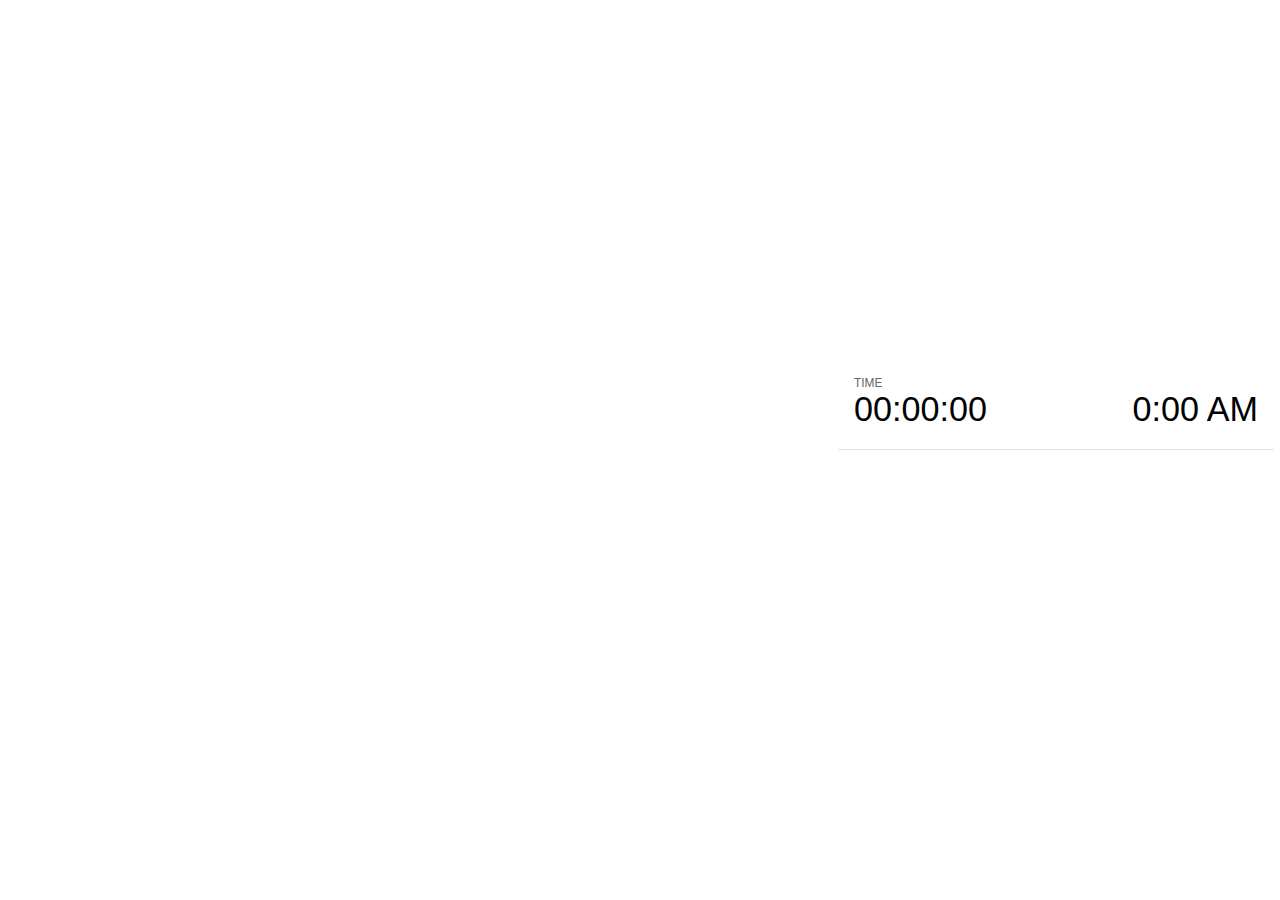
<file: slides/plugin/notes/notes.html>
<!doctype html>
<html lang="en">
	<head>
		<meta charset="utf-8">

		<title>reveal.js - Slide Notes</title>

		<style>
			body {
				font-family: Helvetica;
			}

			#current-slide,
			#upcoming-slide,
			#speaker-controls {
				padding: 6px;
				box-sizing: border-box;
				-moz-box-sizing: border-box;
			}

			#current-slide iframe,
			#upcoming-slide iframe {
				width: 100%;
				height: 100%;
				border: 1px solid #ddd;
			}

			#current-slide .label,
			#upcoming-slide .label {
				position: absolute;
				top: 10px;
				left: 10px;
				font-weight: bold;
				font-size: 14px;
				z-index: 2;
				color: rgba( 255, 255, 255, 0.9 );
			}

			#current-slide {
				position: absolute;
				width: 65%;
				height: 100%;
				top: 0;
				left: 0;
				padding-right: 0;
			}

			#upcoming-slide {
				position: absolute;
				width: 35%;
				height: 40%;
				right: 0;
				top: 0;
			}

			#speaker-controls {
				position: absolute;
				top: 40%;
				right: 0;
				width: 35%;
				height: 60%;
				overflow: auto;

				font-size: 18px;
			}

				.speaker-controls-time.hidden,
				.speaker-controls-notes.hidden {
					display: none;
				}

				.speaker-controls-time .label,
				.speaker-controls-notes .label {
					text-transform: uppercase;
					font-weight: normal;
					font-size: 0.66em;
					color: #666;
					margin: 0;
				}

				.speaker-controls-time {
					border-bottom: 1px solid rgba( 200, 200, 200, 0.5 );
					margin-bottom: 10px;
					padding: 10px 16px;
					padding-bottom: 20px;
					cursor: pointer;
				}

				.speaker-controls-time .reset-button {
					opacity: 0;
					float: right;
					color: #666;
					text-decoration: none;
				}
				.speaker-controls-time:hover .reset-button {
					opacity: 1;
				}

				.speaker-controls-time .timer,
				.speaker-controls-time .clock {
					width: 50%;
					font-size: 1.9em;
				}

				.speaker-controls-time .timer {
					float: left;
				}

				.speaker-controls-time .clock {
					float: right;
					text-align: right;
				}

				.speaker-controls-time span.mute {
					color: #bbb;
				}

				.speaker-controls-notes {
					padding: 10px 16px;
				}

				.speaker-controls-notes .value {
					margin-top: 5px;
					line-height: 1.4;
					font-size: 1.2em;
				}

			.clear {
				clear: both;
			}

			@media screen and (max-width: 1080px) {
				#speaker-controls {
					font-size: 16px;
				}
			}

			@media screen and (max-width: 900px) {
				#speaker-controls {
					font-size: 14px;
				}
			}

			@media screen and (max-width: 800px) {
				#speaker-controls {
					font-size: 12px;
				}
			}

		</style>
	</head>

	<body>

		<div id="current-slide"></div>
		<div id="upcoming-slide"><span class="label">UPCOMING:</span></div>
		<div id="speaker-controls">
			<div class="speaker-controls-time">
				<h4 class="label">Time <span class="reset-button">Click to Reset</span></h4>
				<div class="clock">
					<span class="clock-value">0:00 AM</span>
				</div>
				<div class="timer">
					<span class="hours-value">00</span><span class="minutes-value">:00</span><span class="seconds-value">:00</span>
				</div>
				<div class="clear"></div>
			</div>

			<div class="speaker-controls-notes hidden">
				<h4 class="label">Notes</h4>
				<div class="value"></div>
			</div>
		</div>

		<script src="../../plugin/markdown/marked.js"></script>
		<script>

			(function() {

				var notes,
					notesValue,
					currentState,
					currentSlide,
					upcomingSlide,
					connected = false;

				window.addEventListener( 'message', function( event ) {

					var data = JSON.parse( event.data );

					// Messages sent by the notes plugin inside of the main window
					if( data && data.namespace === 'reveal-notes' ) {
						if( data.type === 'connect' ) {
							handleConnectMessage( data );
						}
						else if( data.type === 'state' ) {
							handleStateMessage( data );
						}
					}
					// Messages sent by the reveal.js inside of the current slide preview
					else if( data && data.namespace === 'reveal' ) {
						if( /ready/.test( data.eventName ) ) {
							// Send a message back to notify that the handshake is complete
							window.opener.postMessage( JSON.stringify({ namespace: 'reveal-notes', type: 'connected'} ), '*' );
						}
						else if( /slidechanged|fragmentshown|fragmenthidden|overviewshown|overviewhidden|paused|resumed/.test( data.eventName ) && currentState !== JSON.stringify( data.state ) ) {
							window.opener.postMessage( JSON.stringify({ method: 'setState', args: [ data.state ]} ), '*' );
						}
					}

				} );

				/**
				 * Called when the main window is trying to establish a
				 * connection.
				 */
				function handleConnectMessage( data ) {

					if( connected === false ) {
						connected = true;

						setupIframes( data );
						setupKeyboard();
						setupNotes();
						setupTimer();
					}

				}

				/**
				 * Called when the main window sends an updated state.
				 */
				function handleStateMessage( data ) {

					// Store the most recently set state to avoid circular loops
					// applying the same state
					currentState = JSON.stringify( data.state );

					// No need for updating the notes in case of fragment changes
					if ( data.notes ) {
						notes.classList.remove( 'hidden' );
						notesValue.style.whiteSpace = data.whitespace;
						if( data.markdown ) {
							notesValue.innerHTML = marked( data.notes );
						}
						else {
							notesValue.innerHTML = data.notes;
						}
					}
					else {
						notes.classList.add( 'hidden' );
					}

					// Update the note slides
					currentSlide.contentWindow.postMessage( JSON.stringify({ method: 'setState', args: [ data.state ] }), '*' );
					upcomingSlide.contentWindow.postMessage( JSON.stringify({ method: 'setState', args: [ data.state ] }), '*' );
					upcomingSlide.contentWindow.postMessage( JSON.stringify({ method: 'next' }), '*' );

				}

				// Limit to max one state update per X ms
				handleStateMessage = debounce( handleStateMessage, 200 );

				/**
				 * Forward keyboard events to the current slide window.
				 * This enables keyboard events to work even if focus
				 * isn't set on the current slide iframe.
				 */
				function setupKeyboard() {

					document.addEventListener( 'keydown', function( event ) {
						currentSlide.contentWindow.postMessage( JSON.stringify({ method: 'triggerKey', args: [ event.keyCode ] }), '*' );
					} );

				}

				/**
				 * Creates the preview iframes.
				 */
				function setupIframes( data ) {

					var params = [
						'receiver',
						'progress=false',
						'history=false',
						'transition=none',
						'autoSlide=0',
						'backgroundTransition=none'
					].join( '&' );

					var hash = '#/' + data.state.indexh + '/' + data.state.indexv;
					var currentURL = data.url + '?' + params + '&postMessageEvents=true' + hash;
					var upcomingURL = data.url + '?' + params + '&controls=false' + hash;

					currentSlide = document.createElement( 'iframe' );
					currentSlide.setAttribute( 'width', 1280 );
					currentSlide.setAttribute( 'height', 1024 );
					currentSlide.setAttribute( 'src', currentURL );
					document.querySelector( '#current-slide' ).appendChild( currentSlide );

					upcomingSlide = document.createElement( 'iframe' );
					upcomingSlide.setAttribute( 'width', 640 );
					upcomingSlide.setAttribute( 'height', 512 );
					upcomingSlide.setAttribute( 'src', upcomingURL );
					document.querySelector( '#upcoming-slide' ).appendChild( upcomingSlide );

				}

				/**
				 * Setup the notes UI.
				 */
				function setupNotes() {

					notes = document.querySelector( '.speaker-controls-notes' );
					notesValue = document.querySelector( '.speaker-controls-notes .value' );

				}

				/**
				 * Create the timer and clock and start updating them
				 * at an interval.
				 */
				function setupTimer() {

					var start = new Date(),
						timeEl = document.querySelector( '.speaker-controls-time' ),
						clockEl = timeEl.querySelector( '.clock-value' ),
						hoursEl = timeEl.querySelector( '.hours-value' ),
						minutesEl = timeEl.querySelector( '.minutes-value' ),
						secondsEl = timeEl.querySelector( '.seconds-value' );

					function _updateTimer() {

						var diff, hours, minutes, seconds,
							now = new Date();

						diff = now.getTime() - start.getTime();
						hours = Math.floor( diff / ( 1000 * 60 * 60 ) );
						minutes = Math.floor( ( diff / ( 1000 * 60 ) ) % 60 );
						seconds = Math.floor( ( diff / 1000 ) % 60 );

						clockEl.innerHTML = now.toLocaleTimeString( 'en-US', { hour12: true, hour: '2-digit', minute:'2-digit' } );
						hoursEl.innerHTML = zeroPadInteger( hours );
						hoursEl.className = hours > 0 ? '' : 'mute';
						minutesEl.innerHTML = ':' + zeroPadInteger( minutes );
						minutesEl.className = minutes > 0 ? '' : 'mute';
						secondsEl.innerHTML = ':' + zeroPadInteger( seconds );

					}

					// Update once directly
					_updateTimer();

					// Then update every second
					setInterval( _updateTimer, 1000 );

					timeEl.addEventListener( 'click', function() {
						start = new Date();
						_updateTimer();
						return false;
					} );

				}

				function zeroPadInteger( num ) {

					var str = '00' + parseInt( num );
					return str.substring( str.length - 2 );

				}

				/**
				 * Limits the frequency at which a function can be called.
				 */
				function debounce( fn, ms ) {

					var lastTime = 0,
						timeout;

					return function() {

						var args = arguments;
						var context = this;

						clearTimeout( timeout );

						var timeSinceLastCall = Date.now() - lastTime;
						if( timeSinceLastCall > ms ) {
							fn.apply( context, args );
							lastTime = Date.now();
						}
						else {
							timeout = setTimeout( function() {
								fn.apply( context, args );
								lastTime = Date.now();
							}, ms - timeSinceLastCall );
						}

					}

				}

			})();

		</script>
	</body>
</html>
</file>
<file: slides/css/theme/sky.css>
/**
 * Sky theme for reveal.js.
 *
 * Copyright (C) 2011-2012 Hakim El Hattab, http://hakim.se
 */
@import url(https://fonts.googleapis.com/css?family=Quicksand:400,700,400italic,700italic);
@import url(https://fonts.googleapis.com/css?family=Open+Sans:400italic,700italic,400,700);
.reveal a {
  line-height: 1.3em; }

/*********************************************
 * GLOBAL STYLES
 *********************************************/
body {
  background: #add9e4;
  background: -moz-radial-gradient(center, circle cover, #f7fbfc 0%, #add9e4 100%);
  background: -webkit-gradient(radial, center center, 0px, center center, 100%, color-stop(0%, #f7fbfc), color-stop(100%, #add9e4));
  background: -webkit-radial-gradient(center, circle cover, #f7fbfc 0%, #add9e4 100%);
  background: -o-radial-gradient(center, circle cover, #f7fbfc 0%, #add9e4 100%);
  background: -ms-radial-gradient(center, circle cover, #f7fbfc 0%, #add9e4 100%);
  background: radial-gradient(center, circle cover, #f7fbfc 0%, #add9e4 100%);
  background-color: #f7fbfc; }

.reveal {
  font-family: "Open Sans", sans-serif;
  font-size: 36px;
  font-weight: normal;
  color: #333; }

::selection {
  color: #fff;
  background: #134674;
  text-shadow: none; }

.reveal .slides > section,
.reveal .slides > section > section {
  line-height: 1.3;
  font-weight: inherit; }

/*********************************************
 * HEADERS
 *********************************************/
.reveal h1,
.reveal h2,
.reveal h3,
.reveal h4,
.reveal h5,
.reveal h6 {
  margin: 0 0 20px 0;
  color: #333;
  font-family: "Quicksand", sans-serif;
  font-weight: normal;
  line-height: 1.2;
  letter-spacing: -0.08em;
  text-transform: uppercase;
  text-shadow: none;
  word-wrap: break-word; }

.reveal h1 {
  font-size: 3.77em; }

.reveal h2 {
  font-size: 2.11em; }

.reveal h3 {
  font-size: 1.55em; }

.reveal h4 {
  font-size: 1em; }

.reveal h1 {
  text-shadow: none; }

/*********************************************
 * OTHER
 *********************************************/
.reveal p {
  margin: 20px 0;
  line-height: 1.3; }

/* Ensure certain elements are never larger than the slide itself */
.reveal img,
.reveal video,
.reveal iframe {
  max-width: 95%;
  max-height: 95%; }

.reveal strong,
.reveal b {
  font-weight: bold; }

.reveal em {
  font-style: italic; }

.reveal ol,
.reveal dl,
.reveal ul {
  display: inline-block;
  text-align: left;
  margin: 0 0 0 1em; }

.reveal ol {
  list-style-type: decimal; }

.reveal ul {
  list-style-type: disc; }

.reveal ul ul {
  list-style-type: square; }

.reveal ul ul ul {
  list-style-type: circle; }

.reveal ul ul,
.reveal ul ol,
.reveal ol ol,
.reveal ol ul {
  display: block;
  margin-left: 40px; }

.reveal dt {
  font-weight: bold; }

.reveal dd {
  margin-left: 40px; }

.reveal q,
.reveal blockquote {
  quotes: none; }

.reveal blockquote {
  display: block;
  position: relative;
  width: 70%;
  margin: 20px auto;
  padding: 5px;
  font-style: italic;
  background: rgba(255, 255, 255, 0.05);
  box-shadow: 0px 0px 2px rgba(0, 0, 0, 0.2); }

.reveal blockquote p:first-child,
.reveal blockquote p:last-child {
  display: inline-block; }

.reveal q {
  font-style: italic; }

.reveal pre {
  display: block;
  position: relative;
  width: 90%;
  margin: 20px auto;
  text-align: left;
  font-size: 0.55em;
  font-family: monospace;
  line-height: 1.2em;
  word-wrap: break-word;
  box-shadow: 0px 0px 6px rgba(0, 0, 0, 0.3); }

.reveal code {
  font-family: monospace; }

.reveal pre code {
  display: block;
  padding: 5px;
  overflow: auto;
  max-height: 400px;
  word-wrap: normal; }

.reveal table {
  margin: auto;
  border-collapse: collapse;
  border-spacing: 0; }

.reveal table th {
  font-weight: bold; }

.reveal table th,
.reveal table td {
  text-align: left;
  padding: 0.2em 0.5em 0.2em 0.5em;
  border-bottom: 1px solid; }

.reveal table th[align="center"],
.reveal table td[align="center"] {
  text-align: center; }

.reveal table th[align="right"],
.reveal table td[align="right"] {
  text-align: right; }

.reveal table tr:last-child td {
  border-bottom: none; }

.reveal sup {
  vertical-align: super; }

.reveal sub {
  vertical-align: sub; }

.reveal small {
  display: inline-block;
  font-size: 0.6em;
  line-height: 1.2em;
  vertical-align: top; }

.reveal small * {
  vertical-align: top; }

/*********************************************
 * LINKS
 *********************************************/
.reveal a {
  color: #3b759e;
  text-decoration: none;
  -webkit-transition: color 0.15s ease;
  -moz-transition: color 0.15s ease;
  transition: color 0.15s ease; }

.reveal a:hover {
  color: #74a7cb;
  text-shadow: none;
  border: none; }

.reveal .roll span:after {
  color: #fff;
  background: #264c66; }

/*********************************************
 * IMAGES
 *********************************************/
.reveal section img {
  margin: 15px 0px;
  background: rgba(255, 255, 255, 0.12);
  border: 4px solid #333;
  box-shadow: 0 0 10px rgba(0, 0, 0, 0.15); }

.reveal section img.plain {
  border: 0;
  box-shadow: none; }

.reveal a img {
  -webkit-transition: all 0.15s linear;
  -moz-transition: all 0.15s linear;
  transition: all 0.15s linear; }

.reveal a:hover img {
  background: rgba(255, 255, 255, 0.2);
  border-color: #3b759e;
  box-shadow: 0 0 20px rgba(0, 0, 0, 0.55); }

/*********************************************
 * NAVIGATION CONTROLS
 *********************************************/
.reveal .controls .navigate-left,
.reveal .controls .navigate-left.enabled {
  border-right-color: #3b759e; }

.reveal .controls .navigate-right,
.reveal .controls .navigate-right.enabled {
  border-left-color: #3b759e; }

.reveal .controls .navigate-up,
.reveal .controls .navigate-up.enabled {
  border-bottom-color: #3b759e; }

.reveal .controls .navigate-down,
.reveal .controls .navigate-down.enabled {
  border-top-color: #3b759e; }

.reveal .controls .navigate-left.enabled:hover {
  border-right-color: #74a7cb; }

.reveal .controls .navigate-right.enabled:hover {
  border-left-color: #74a7cb; }

.reveal .controls .navigate-up.enabled:hover {
  border-bottom-color: #74a7cb; }

.reveal .controls .navigate-down.enabled:hover {
  border-top-color: #74a7cb; }

/*********************************************
 * PROGRESS BAR
 *********************************************/
.reveal .progress {
  background: rgba(0, 0, 0, 0.2); }

.reveal .progress span {
  background: #3b759e;
  -webkit-transition: width 800ms cubic-bezier(0.26, 0.86, 0.44, 0.985);
  -moz-transition: width 800ms cubic-bezier(0.26, 0.86, 0.44, 0.985);
  transition: width 800ms cubic-bezier(0.26, 0.86, 0.44, 0.985); }
</file>
<file: slides/css/theme/git-total.css>
.reveal {
  font-family: "Source Sans", sans-serif;
  letter-spacing: 0;
}

.reveal h1, .reveal h2, .reveal h3, .reveal h4, .reveal h5, .reveal h6 {
  font-family: Merriweather;
  text-transform: none;
  letter-spacing: 0;
  line-height: 1em;
}

.reveal tt, .reveal code, .reveal pre,
.reveal code[class*="language-"], .reveal pre[class*="language-"] {
  font-family: "Source Code Pro", Menlo, Monaco, Consolas, monospace;
  /* We force the selectors and the px-based font-size and line-height
     to make sure Prism's line-highlight plugin works in all zoom and
     auto-scale situations */
  font-size: 18px;
  line-height: 27px;
}

.slides {
    top: 0em !important
}

.cyan {
    color: #1281cc !important
}

.red {
    color: red !important
}

.inlineBlock {
    display:inline-block;
    vertical-align: top;
}

.tableGenerics {
margin-top: 0px !important;
    font-size: 15px !important;
}

.codeFat {
    font-size: 0.8em !important;
    line-height: 1.2em !important;
    margin-top: 0px !important
}

.reveal h2 code,
.reveal h3 code,
.reveal h4 code,
.reveal h2 tt,
.reveal h3 tt,
.reveal h4 tt { font-size: 1em; }

#intro h1  { font-size: 3.77em; }
#intro h2  { font-size: 2.11em; }
.reveal h1 { font-size: 2.11em; }
.reveal h2 { font-size: 0.8em; }
.reveal h3 { font-size: 0.8em; }
.reveal h4 { font-size: 0.7em; }
.reveal p { font-size: 0.5em; }

.reveal ul li {
  font-size: 0.5em;
}

.subul {
    margin-top: 0.1em !important;
}

.subli {
    font-size: 0.8em !important;
}
.underline {
    text-decoration: underline;
}

.reveal .no-bottom-margin {
  margin-bottom: 0;
}

.reveal ul li .info {
  display: block;
  font-style: italic;
  color: #F15A22;
}

.reveal svg text.legend, .reveal svg text.comments {
  font-family: "Source Code Pro", Menlo, Monaco, Consolas, monospace;
}

.reveal svg text.legend {
  fill: #4169e1;
}

.reveal svg text.comments {
  fill: #687394;
}

/* SILVER GREEN */

.theme-color-silver-green {
  background-color: #ddd;
  background-image: -webkit-radial-gradient(center, circle farthest-corner, #fff 0%, #ddd 100%);
  background-image: radial-gradient(circle farthest-corner at center, #fff 0%, #ddd 100%)
}

.theme-color-silver-green body {
  background: transparent
}

.theme-color-silver-green .theme-body-color-block {
  background: #111
}

.theme-color-silver-green .theme-link-color-block {
  background: #039426
}

.theme-color-silver-green .themed,.theme-color-silver-green .reveal {
  color: #111
}

.theme-color-silver-green .themed a,.theme-color-silver-green .reveal a,
.theme-color-silver-green .reveal h1,
.theme-color-silver-green .reveal h2,
.theme-color-silver-green .reveal h3,
.theme-color-silver-green .reveal h4,
.theme-color-silver-green .reveal h5,
.theme-color-silver-green .reveal h6 {
  color: #039426
}

.theme-color-silver-green .themed a:hover,.theme-color-silver-green .reveal a:hover {
  color: #04c633
}

.theme-color-silver-green .themed .controls div.navigate-left,.theme-color-silver-green .themed .controls div.navigate-left.enabled,.theme-color-silver-green .reveal .controls div.navigate-left,.theme-color-silver-green .reveal .controls div.navigate-left.enabled {
  border-right-color: #039426
}

.theme-color-silver-green .themed .controls div.navigate-right,.theme-color-silver-green .themed .controls div.navigate-right.enabled,.theme-color-silver-green .reveal .controls div.navigate-right,.theme-color-silver-green .reveal .controls div.navigate-right.enabled {
  border-left-color: #039426
}

.theme-color-silver-green .themed .controls div.navigate-up,.theme-color-silver-green .themed .controls div.navigate-up.enabled,.theme-color-silver-green .reveal .controls div.navigate-up,.theme-color-silver-green .reveal .controls div.navigate-up.enabled {
  border-bottom-color: #039426
}

.theme-color-silver-green .themed .controls div.navigate-down,.theme-color-silver-green .themed .controls div.navigate-down.enabled,.theme-color-silver-green .reveal .controls div.navigate-down,.theme-color-silver-green .reveal .controls div.navigate-down.enabled {
  border-top-color: #039426
}

.theme-color-silver-green .themed .controls div.navigate-left.enabled:hover,.theme-color-silver-green .reveal .controls div.navigate-left.enabled:hover {
  border-right-color: #04c633
}

.theme-color-silver-green .themed .controls div.navigate-right.enabled:hover,.theme-color-silver-green .reveal .controls div.navigate-right.enabled:hover {
  border-left-color: #04c633
}

.theme-color-silver-green .themed .controls div.navigate-up.enabled:hover,.theme-color-silver-green .reveal .controls div.navigate-up.enabled:hover {
  border-bottom-color: #04c633
}

.theme-color-silver-green .themed .controls div.navigate-down.enabled:hover,.theme-color-silver-green .reveal .controls div.navigate-down.enabled:hover {
  border-top-color: #04c633
}

.theme-color-silver-green .themed .progress,.theme-color-silver-green .reveal .progress {
  background: rgba(0,0,0,0.2)
}

.theme-color-silver-green .themed .progress span,.theme-color-silver-green .reveal .progress span {
  background: #039426;
  -webkit-transition: width 800ms cubic-bezier(0.26, 0.86, 0.44, 0.985);
  transition: width 800ms cubic-bezier(0.26, 0.86, 0.44, 0.985)
}

/* BLUE YELLOW */

.theme-color-blue-yellow {
  background-image: url(patterns/congruent_outline.png);
  background-color: #44a0dd;
  background-blend-mode: soft-light;
}

.theme-color-blue-yellow body {
  background: transparent
}

.theme-color-blue-yellow .theme-body-color-block {
  background: #fff
}

.theme-color-blue-yellow .theme-link-color-block {
  background: #ecec6a
}

.theme-color-blue-yellow .themed,.theme-color-blue-yellow .reveal {
  color: #fff
}

.theme-color-blue-yellow .themed a,.theme-color-blue-yellow .reveal a,
.theme-color-blue-yellow .reveal h1,
.theme-color-blue-yellow .reveal h2,
.theme-color-blue-yellow .reveal h3,
.theme-color-blue-yellow .reveal h4,
.theme-color-blue-yellow .reveal h5,
.theme-color-blue-yellow .reveal h6 {
  color: #ecec6a
}

.theme-color-blue-yellow .reveal p code,
.theme-color-blue-yellow .reveal li code {
  color: yellow; font-size: 105%;
}

.theme-color-blue-yellow .themed a:hover,.theme-color-blue-yellow .reveal a:hover {
  color: #f8f8c4
}

.theme-color-blue-yellow .themed .controls div.navigate-left,.theme-color-blue-yellow .themed .controls div.navigate-left.enabled,.theme-color-blue-yellow .reveal .controls div.navigate-left,.theme-color-blue-yellow .reveal .controls div.navigate-left.enabled {
  border-right-color: #ecec6a
}

.theme-color-blue-yellow .themed .controls div.navigate-right,.theme-color-blue-yellow .themed .controls div.navigate-right.enabled,.theme-color-blue-yellow .reveal .controls div.navigate-right,.theme-color-blue-yellow .reveal .controls div.navigate-right.enabled {
  border-left-color: #ecec6a
}

.theme-color-blue-yellow .themed .controls div.navigate-up,.theme-color-blue-yellow .themed .controls div.navigate-up.enabled,.theme-color-blue-yellow .reveal .controls div.navigate-up,.theme-color-blue-yellow .reveal .controls div.navigate-up.enabled {
  border-bottom-color: #ecec6a
}

.theme-color-blue-yellow .themed .controls div.navigate-down,.theme-color-blue-yellow .themed .controls div.navigate-down.enabled,.theme-color-blue-yellow .reveal .controls div.navigate-down,.theme-color-blue-yellow .reveal .controls div.navigate-down.enabled {
  border-top-color: #ecec6a
}

.theme-color-blue-yellow .themed .controls div.navigate-left.enabled:hover,.theme-color-blue-yellow .reveal .controls div.navigate-left.enabled:hover {
  border-right-color: #f8f8c4
}

.theme-color-blue-yellow .themed .controls div.navigate-right.enabled:hover,.theme-color-blue-yellow .reveal .controls div.navigate-right.enabled:hover {
  border-left-color: #f8f8c4
}

.theme-color-blue-yellow .themed .controls div.navigate-up.enabled:hover,.theme-color-blue-yellow .reveal .controls div.navigate-up.enabled:hover {
  border-bottom-color: #f8f8c4
}

.theme-color-blue-yellow .themed .controls div.navigate-down.enabled:hover,.theme-color-blue-yellow .reveal .controls div.navigate-down.enabled:hover {
  border-top-color: #f8f8c4
}

.theme-color-blue-yellow .themed .progress,.theme-color-blue-yellow .reveal .progress {
  background: rgba(0,0,0,0.2)
}

.theme-color-blue-yellow .themed .progress span,.theme-color-blue-yellow .reveal .progress span {
  background: #ecec6a;
  -webkit-transition: width 800ms cubic-bezier(0.26, 0.86, 0.44, 0.985);
  transition: width 800ms cubic-bezier(0.26, 0.86, 0.44, 0.985)
}

/* FOREST YELLOW */

.theme-color-forest-yellow {
  background-image: url(patterns/shattered.png);
  background-color: #2ba056;
  background-blend-mode: multiply;
}

.theme-color-forest-yellow body {
  background: transparent
}

.theme-color-forest-yellow .theme-body-color-block {
  background: #fff
}

.theme-color-forest-yellow .theme-link-color-block {
  background: #ecec6a
}

.theme-color-forest-yellow .themed,.theme-color-forest-yellow .reveal {
  color: #fff
}

.theme-color-forest-yellow .themed a,.theme-color-forest-yellow .reveal a,
.theme-color-forest-yellow .reveal h1,
.theme-color-forest-yellow .reveal h2,
.theme-color-forest-yellow .reveal h3,
.theme-color-forest-yellow .reveal h4,
.theme-color-forest-yellow .reveal h5,
.theme-color-forest-yellow .reveal h6 {
  color: #ecec6a
}

.theme-color-forest-yellow .reveal p code,
.theme-color-forest-yellow .reveal li code {
  color: #ecec6a;
}


.theme-color-forest-yellow .themed a:hover,.theme-color-forest-yellow .reveal a:hover {
  color: #f8f8c4
}

.theme-color-forest-yellow .themed .controls div.navigate-left,.theme-color-forest-yellow .themed .controls div.navigate-left.enabled,.theme-color-forest-yellow .reveal .controls div.navigate-left,.theme-color-forest-yellow .reveal .controls div.navigate-left.enabled {
  border-right-color: #ecec6a
}

.theme-color-forest-yellow .themed .controls div.navigate-right,.theme-color-forest-yellow .themed .controls div.navigate-right.enabled,.theme-color-forest-yellow .reveal .controls div.navigate-right,.theme-color-forest-yellow .reveal .controls div.navigate-right.enabled {
  border-left-color: #ecec6a
}

.theme-color-forest-yellow .themed .controls div.navigate-up,.theme-color-forest-yellow .themed .controls div.navigate-up.enabled,.theme-color-forest-yellow .reveal .controls div.navigate-up,.theme-color-forest-yellow .reveal .controls div.navigate-up.enabled {
  border-bottom-color: #ecec6a
}

.theme-color-forest-yellow .themed .controls div.navigate-down,.theme-color-forest-yellow .themed .controls div.navigate-down.enabled,.theme-color-forest-yellow .reveal .controls div.navigate-down,.theme-color-forest-yellow .reveal .controls div.navigate-down.enabled {
  border-top-color: #ecec6a
}

.theme-color-forest-yellow .themed .controls div.navigate-left.enabled:hover,.theme-color-forest-yellow .reveal .controls div.navigate-left.enabled:hover {
  border-right-color: #f8f8c4
}

.theme-color-forest-yellow .themed .controls div.navigate-right.enabled:hover,.theme-color-forest-yellow .reveal .controls div.navigate-right.enabled:hover {
  border-left-color: #f8f8c4
}

.theme-color-forest-yellow .themed .controls div.navigate-up.enabled:hover,.theme-color-forest-yellow .reveal .controls div.navigate-up.enabled:hover {
  border-bottom-color: #f8f8c4
}

.theme-color-forest-yellow .themed .controls div.navigate-down.enabled:hover,.theme-color-forest-yellow .reveal .controls div.navigate-down.enabled:hover {
  border-top-color: #f8f8c4
}

.theme-color-forest-yellow .themed .progress,.theme-color-forest-yellow .reveal .progress {
  background: rgba(0,0,0,0.2)
}

.theme-color-forest-yellow .themed .progress span,.theme-color-forest-yellow .reveal .progress span {
  background: #ecec6a;
  -webkit-transition: width 800ms cubic-bezier(0.26, 0.86, 0.44, 0.985);
  transition: width 800ms cubic-bezier(0.26, 0.86, 0.44, 0.985)
}

/* ASPHALT ORANGE */

.theme-color-asphalt-orange {
  background-image:
    -webkit-radial-gradient(center, circle farthest-corner, #415b77 0%, #2c3e50 100%),
    url(patterns/shattered.png);
  background-image:
    radial-gradient(circle farthest-corner at center, #415b77 0%, #2c3e50 100%),
    url(patterns/shattered.png);
  background-color: #2c3e50;
  background-blend-mode: soft-light;
}

.theme-color-asphalt-orange body {
  background: transparent
}

.theme-color-asphalt-orange .theme-body-color-block {
  background: #fff
}

.theme-color-asphalt-orange .theme-link-color-block {
  background: #ffc200
}

.theme-color-asphalt-orange .themed,.theme-color-asphalt-orange .reveal {
  color: #fff
}

.theme-color-asphalt-orange .themed a,.theme-color-asphalt-orange .reveal a,
.theme-color-asphalt-orange .reveal h1,
.theme-color-asphalt-orange .reveal h2,
.theme-color-asphalt-orange .reveal h3,
.theme-color-asphalt-orange .reveal h4,
.theme-color-asphalt-orange .reveal h5,
.theme-color-asphalt-orange .reveal h6 {
  color: #ffc200
}

.theme-color-asphalt-orange .themed a:hover,.theme-color-asphalt-orange .reveal a:hover {
  color: #ffda66
}

.theme-color-asphalt-orange .themed .controls div.navigate-left,.theme-color-asphalt-orange .themed .controls div.navigate-left.enabled,.theme-color-asphalt-orange .reveal .controls div.navigate-left,.theme-color-asphalt-orange .reveal .controls div.navigate-left.enabled {
  border-right-color: #ffc200
}

.theme-color-asphalt-orange .themed .controls div.navigate-right,.theme-color-asphalt-orange .themed .controls div.navigate-right.enabled,.theme-color-asphalt-orange .reveal .controls div.navigate-right,.theme-color-asphalt-orange .reveal .controls div.navigate-right.enabled {
  border-left-color: #ffc200
}

.theme-color-asphalt-orange .themed .controls div.navigate-up,.theme-color-asphalt-orange .themed .controls div.navigate-up.enabled,.theme-color-asphalt-orange .reveal .controls div.navigate-up,.theme-color-asphalt-orange .reveal .controls div.navigate-up.enabled {
  border-bottom-color: #ffc200
}

.theme-color-asphalt-orange .themed .controls div.navigate-down,.theme-color-asphalt-orange .themed .controls div.navigate-down.enabled,.theme-color-asphalt-orange .reveal .controls div.navigate-down,.theme-color-asphalt-orange .reveal .controls div.navigate-down.enabled {
  border-top-color: #ffc200
}

.theme-color-asphalt-orange .themed .controls div.navigate-left.enabled:hover,.theme-color-asphalt-orange .reveal .controls div.navigate-left.enabled:hover {
  border-right-color: #ffda66
}

.theme-color-asphalt-orange .themed .controls div.navigate-right.enabled:hover,.theme-color-asphalt-orange .reveal .controls div.navigate-right.enabled:hover {
  border-left-color: #ffda66
}

.theme-color-asphalt-orange .themed .controls div.navigate-up.enabled:hover,.theme-color-asphalt-orange .reveal .controls div.navigate-up.enabled:hover {
  border-bottom-color: #ffda66
}

.theme-color-asphalt-orange .themed .controls div.navigate-down.enabled:hover,.theme-color-asphalt-orange .reveal .controls div.navigate-down.enabled:hover {
  border-top-color: #ffda66
}

.theme-color-asphalt-orange .themed .progress,.theme-color-asphalt-orange .reveal .progress {
  background: rgba(0,0,0,0.2)
}

.theme-color-asphalt-orange .themed .progress span,.theme-color-asphalt-orange .reveal .progress span {
  background: #ffc200;
  -webkit-transition: width 800ms cubic-bezier(0.26, 0.86, 0.44, 0.985);
  transition: width 800ms cubic-bezier(0.26, 0.86, 0.44, 0.985)
}

.reveal p code, .reveal li code {
  //font-size: 105%;
}

.theme-color-asphalt-orange .reveal p code,
.theme-color-asphalt-orange .reveal li code {
  color: #ffc200;
}

/* MINT BEIGE */

.theme-color-mint-beige {
  background-image:
    -webkit-radial-gradient(center, circle farthest-corner, #2aa57e 0%, #207c5f 100%),
    url(patterns/congruent_outline.png);
  background-image: radial-gradient(circle farthest-corner at center, #2aa57e 0%, #207c5f 100%),
    url(patterns/congruent_outline.png);
  background-color: #207c5f;
  background-blend-mode: soft-light;
}

.theme-color-mint-beige body {
  background: transparent
}

.theme-color-mint-beige .theme-body-color-block {
  background: #fff
}

.theme-color-mint-beige .theme-link-color-block {
  background: #ecec6a
}

.theme-color-mint-beige .themed,.theme-color-mint-beige .reveal {
  color: #fff
}

.theme-color-mint-beige .themed a,.theme-color-mint-beige .reveal a,
.theme-color-mint-beige .reveal h1,
.theme-color-mint-beige .reveal h2,
.theme-color-mint-beige .reveal h3,
.theme-color-mint-beige .reveal h4,
.theme-color-mint-beige .reveal h5,
.theme-color-mint-beige .reveal h6 {
  color: #ecec6a
}

.theme-color-mint-beige .themed a:hover,.theme-color-mint-beige .reveal a:hover {
  color: #f8f8c4
}

.theme-color-mint-beige .themed .controls div.navigate-left,.theme-color-mint-beige .themed .controls div.navigate-left.enabled,.theme-color-mint-beige .reveal .controls div.navigate-left,.theme-color-mint-beige .reveal .controls div.navigate-left.enabled {
  border-right-color: #ecec6a
}

.theme-color-mint-beige .themed .controls div.navigate-right,.theme-color-mint-beige .themed .controls div.navigate-right.enabled,.theme-color-mint-beige .reveal .controls div.navigate-right,.theme-color-mint-beige .reveal .controls div.navigate-right.enabled {
  border-left-color: #ecec6a
}

.theme-color-mint-beige .themed .controls div.navigate-up,.theme-color-mint-beige .themed .controls div.navigate-up.enabled,.theme-color-mint-beige .reveal .controls div.navigate-up,.theme-color-mint-beige .reveal .controls div.navigate-up.enabled {
  border-bottom-color: #ecec6a
}

.theme-color-mint-beige .themed .controls div.navigate-down,.theme-color-mint-beige .themed .controls div.navigate-down.enabled,.theme-color-mint-beige .reveal .controls div.navigate-down,.theme-color-mint-beige .reveal .controls div.navigate-down.enabled {
  border-top-color: #ecec6a
}

.theme-color-mint-beige .themed .controls div.navigate-left.enabled:hover,.theme-color-mint-beige .reveal .controls div.navigate-left.enabled:hover {
  border-right-color: #f8f8c4
}

.theme-color-mint-beige .themed .controls div.navigate-right.enabled:hover,.theme-color-mint-beige .reveal .controls div.navigate-right.enabled:hover {
  border-left-color: #f8f8c4
}

.theme-color-mint-beige .themed .controls div.navigate-up.enabled:hover,.theme-color-mint-beige .reveal .controls div.navigate-up.enabled:hover {
  border-bottom-color: #f8f8c4
}

.theme-color-mint-beige .themed .controls div.navigate-down.enabled:hover,.theme-color-mint-beige .reveal .controls div.navigate-down.enabled:hover {
  border-top-color: #f8f8c4
}

.theme-color-mint-beige .themed .progress,.theme-color-mint-beige .reveal .progress {
  background: rgba(0,0,0,0.2)
}

.theme-color-mint-beige .themed .progress span,.theme-color-mint-beige .reveal .progress span {
  background: #ecec6a;
  -webkit-transition: width 800ms cubic-bezier(0.26, 0.86, 0.44, 0.985);
  transition: width 800ms cubic-bezier(0.26, 0.86, 0.44, 0.985)
}

/* CORAL BLUE */

.theme-color-coral-blue {
  background-image: -webkit-radial-gradient(center, circle farthest-corner, #d59177 0%, #c97150 100%);
  background-image: radial-gradient(circle farthest-corner at center, #d59177 0%, #c97150 100%);
  background-color: #c97150;
}

.theme-color-coral-blue body {
  background: transparent
}

.theme-color-coral-blue .theme-body-color-block {
  background: #fff
}

.theme-color-coral-blue .theme-link-color-block {
  background: #3a65c0
}

.theme-color-coral-blue .themed,.theme-color-coral-blue .reveal {
  color: #fff
}

.theme-color-coral-blue .themed a,.theme-color-coral-blue .reveal a,
.theme-color-coral-blue .reveal h1,
.theme-color-coral-blue .reveal h2,
.theme-color-coral-blue .reveal h3,
.theme-color-coral-blue .reveal h4,
.theme-color-coral-blue .reveal h5,
.theme-color-coral-blue .reveal h6 {
  color: #3a65c0
}

.theme-color-coral-blue .themed a:hover,.theme-color-coral-blue .reveal a:hover {
  color: #86a1da
}

.theme-color-coral-blue .themed .controls div.navigate-left,.theme-color-coral-blue .themed .controls div.navigate-left.enabled,.theme-color-coral-blue .reveal .controls div.navigate-left,.theme-color-coral-blue .reveal .controls div.navigate-left.enabled {
  border-right-color: #3a65c0
}

.theme-color-coral-blue .themed .controls div.navigate-right,.theme-color-coral-blue .themed .controls div.navigate-right.enabled,.theme-color-coral-blue .reveal .controls div.navigate-right,.theme-color-coral-blue .reveal .controls div.navigate-right.enabled {
  border-left-color: #3a65c0
}

.theme-color-coral-blue .themed .controls div.navigate-up,.theme-color-coral-blue .themed .controls div.navigate-up.enabled,.theme-color-coral-blue .reveal .controls div.navigate-up,.theme-color-coral-blue .reveal .controls div.navigate-up.enabled {
  border-bottom-color: #3a65c0
}

.theme-color-coral-blue .themed .controls div.navigate-down,.theme-color-coral-blue .themed .controls div.navigate-down.enabled,.theme-color-coral-blue .reveal .controls div.navigate-down,.theme-color-coral-blue .reveal .controls div.navigate-down.enabled {
  border-top-color: #3a65c0
}

.theme-color-coral-blue .themed .controls div.navigate-left.enabled:hover,.theme-color-coral-blue .reveal .controls div.navigate-left.enabled:hover {
  border-right-color: #86a1da
}

.theme-color-coral-blue .themed .controls div.navigate-right.enabled:hover,.theme-color-coral-blue .reveal .controls div.navigate-right.enabled:hover {
  border-left-color: #86a1da
}

.theme-color-coral-blue .themed .controls div.navigate-up.enabled:hover,.theme-color-coral-blue .reveal .controls div.navigate-up.enabled:hover {
  border-bottom-color: #86a1da
}

.theme-color-coral-blue .themed .controls div.navigate-down.enabled:hover,.theme-color-coral-blue .reveal .controls div.navigate-down.enabled:hover {
  border-top-color: #86a1da
}

.theme-color-coral-blue .themed .progress,.theme-color-coral-blue .reveal .progress {
  background: rgba(0,0,0,0.2)
}

.theme-color-coral-blue .themed .progress span,.theme-color-coral-blue .reveal .progress span {
  background: #3a65c0;
  -webkit-transition: width 800ms cubic-bezier(0.26, 0.86, 0.44, 0.985);
  transition: width 800ms cubic-bezier(0.26, 0.86, 0.44, 0.985)
}

/* OTHER TWEAKS */

.reveal .slides { min-width: 980px; max-width: 1180px; }

span[lang], strong[lang] { font-style: italic; }
em span[lang], em strong[lang] { font-style: normal; }

.reveal h2 + h4:not(.breathe) { margin-top: -0.3em; }
.reveal p code, .reveal li code, .reveal p tt, .reveal li tt { color: #4169e1; }

.reveal pre code[data-path]:after {
  display: block;
  font-size: 80%;
  background: white;
  color: #aaa;
  content: attr(data-path);

  line-height: 0.9em;
  padding-top: 0.2em;
  border-top: 1px solid silver;
  margin-top: 0.5em;
}
.reveal pre {
  width: 100%;
  line-height: 1.3em;
}

.reveal pre code {
  padding: 0;
  font-size: 1em;
  max-height: none;
}

.reveal section img {
  border: none;
  box-shadow: none;
  background: none;
}

.reveal h3 code {
  text-transform: none;
  font-size: 130%;
}

.reveal pre > code > .implied {
  display: block; margin: 0;
  opacity: 0.8;
  background: #e9e9e9;
}
.reveal pre > code > .implied:first-child {
  border-bottom: 0.1em solid silver;
}
.reveal pre > code > .implied:last-child {
  margin-top: 1em;
  border-top: 0.1em solid silver;
}

.reveal pre > code .comment > a {
  color: #8e908c;
  text-decoration: underline;
}
.reveal pre > code .comment > a:hover,
.reveal pre > code .comment > a:focus {
  color: black;
}

.reveal sup { font-size: 60%; }

.reveal section > footer {
  margin-top: 1.5em;
  font-size: 60%;
  opacity: 0.8;
  line-height: 1.4em
  /*color: rgba(255, 255, 255, 0.8);*/
}

.reveal footer p {
  margin: 5px 0;
 }

.reveal li + li { margin-top: 0.4em; }

.reveal section ul, .reveal section ol {
  margin-top: 0.2em;
  margin-bottom: 1em;
}
.reveal section ul.narrow, .reveal section ol.narrow {
  margin-top: 0.5em;
  margin-bottom: 0.5em;
}

.reveal ul.narrow > li + li, .reveal ol.narrow > li + li {
  margin-top: 0.3em;
}

.reveal section p + h4, .reveal section pre + h4,
.reveal section .fragment > h4:first-child { margin: 1em 0; }

.reveal section .breathing { margin: 1em 0; }

.reveal .slides > section > section {
  margin: 0px 0;
}

b.wrong, b.right {
  font-weight: normal;
  padding: 0.1em 0.5em 0.1em 0; border-radius: 0.5em;
}
b.wrong:empty, b.right:empty { padding-left: 0.5em; }
b.wrong { background: #fdd; }
b.wrong::after {
  content: " ✖ KO";
  font-weight: bold;
  color: #b00;
}

b.right { background: #dfd; }
b.right::after {
  content: " ✔ OK";
  font-weight: bold;
  color: #090;
}

.reveal pre > code u, b.hl {
  background: #fe9; padding: 0.1em 0.3em; border-radius: 0.5em;
  text-decoration: none;
}

.theme-color-coral-blue h3 code {
  color: yellow;
}

#qrcode {
  border: none;
  border-radius: 1em;
}

/*.reveal h3 + h1 {
  margin-top: 0.4em;
}
*/
.reveal h3 + h2 {
  margin-top: 0.8em;
}

.reveal h2 + h4 {
  margin-top: 1em;
}

/*.reveal p + p {
  margin-top: 0.8em;
}
*/
.reveal table { width: 100%; border-collapse: collapse; margin: 1em 0; font-size: 90%; }
.reveal td, .reveal th {
  padding: 0 0.2em 0.2em;
}
.reveal table > thead > tr > th {
  border: 2px solid silver;
  border-width: 2px 0;
}
.reveal table > tbody > tr:nth-child(even) {
  background: rgba(255, 255, 255, 0.9);
}

#ssrr tr > td:last-child, #ssrr tr > th:last-child {
  text-align: right;
}

.reveal section.meme.present blockquote {
  display: none;
}

.two-columns {
  display: flex;
  flex-wrap: wrap;
  align-items: flex-start;
  justify-content: space-between;
}
.two-columns > div {
  flex-grow: 1;
  flex-basis: 30%;
  text-align: left;
}

.two-columns > .schema {
  background-color: white;
  text-align: center;
  flex-basis: 5%;
  margin-right: 3%;
}

.reveal iframe[name^="tonic-embed-"] {
  max-width: none;
  max-height: none;
}

.reveal section.breathing p,
.reveal section.breathing li {
  margin-top: 1em;
}

.reveal .translucent {
  background: rgba(255, 255, 255, 0.5);
  text-shadow: 2px -2px white, 2px 2px white, -2px 2px white, -2px -2px white;
}

#generic-concepts td {
  font-size: 65%;
  padding: 0.4em;
}

#generic-concepts td:nth-child(1) {
  width: 25%;
}

#symbolic-revisions td,
#prompt-icons td {
  font-size: 80%;
  padding: 0.5em;
}

#symbolic-revisions code, 
#prompt-icons td:nth-child(1) code {
  font-size: 1.1em;
  color: #4169e1;
}

#git-reset td {
  padding: 0.5em 0.5em;
  text-align: center;
  font-size: 1.1em;
}

#git-reset strong {
  font-size: 1.4em;
  color: #54D854;
}

#git-reset td code {
  font-size: 1.1em;
  color: #4169e1;
}
</file>
<file: slides/css/d3-git.css>
/* Commit blocks */
.block rect {
  stroke: #999;
  stroke-width: 2;
}

.block text {
  font-size: 0.9rem;
  fill: #fff;
  text-anchor: middle;
}


text.legend {
  fill: #444;
  text-anchor: start;
  font-size: 1.7rem;
}

text.comments {
  fill: #444;
  text-anchor: start;
  font-size: 1.3rem;
  font-style: italic;
  font-family: "Source Code Pro", Menlo, Monaco, Consolas, monospace;
}


/* Set color to each kind of block : commit, head, branch, tag */
.commit rect, .merge rect {
  fill: #0bb500;
}

.detached rect, .detached .link {
  stroke: #aaa;
  stroke-dasharray: 5, 5;
}

.detached rect {
  fill: #ccc;
}

.head rect {
  fill: #333;
}

.branch rect {
  fill: #6c6c6c;
}

.tag rect {
  fill: #5cdfffff;
}

/* Bisect */
#git-bisect .commit rect {
  fill: #aaa;
}

#git-bisect text {
  font-size: 1.4rem;
}

#git-bisect text.legend {
  font-size: 2.5rem;
}


#git-bisect .bisect-bad rect {
  fill: #bd0000;
}

#git-bisect .bisect-bad text, #git-bisect .bisect-good text {
  fill: #ccc;
}

#git-bisect .bisect-bug rect {
  fill: red;
  stroke: white;
  stroke-width: 4;
}

#git-bisect .bisect-bug text {
  fill: white;
}

#git-bisect .bisect-good rect {
  fill: green;
}

/* Cherry-pick */
.block.cherry-picked rect {
  fill: #5e77d1;
}

/* Rerere: control merges */
.block.control-merge rect {
  fill: #cdaa00;
  stroke-width: 3px;
  stroke-dasharray: 5, 5;
}

/* Links (diagonals between blocks) */
.link {
  fill: none;
  stroke: #999;
  stroke-width: 3px;
}

.link-head, .link-branch {
  fill: none;
  stroke: #888;
  stroke-width: 3px;
  stroke-dasharray: 5, 5;
}
</file>
<file: slides/lib/css/prism.css>
/* http://prismjs.com/download.html?themes=prism-coy&languages=markup+css+clike+javascript+apacheconf+bash+ruby+git+jade+json+nginx+jsx+scss+sql+vim&plugins=line-highlight+line-numbers+command-line */
/**
 * prism.js Coy theme for JavaScript, CoffeeScript, CSS and HTML
 * Based on https://github.com/tshedor/workshop-wp-theme (Example: http://workshop.kansan.com/category/sessions/basics or http://workshop.timshedor.com/category/sessions/basics);
 * @author Tim  Shedor
 */

code[class*="language-"],
pre[class*="language-"] {
	color: black;
	font-family: Consolas, Monaco, 'Andale Mono', 'Ubuntu Mono', monospace;
	direction: ltr;
	text-align: left;
	white-space: pre;
	word-spacing: normal;
	word-break: normal;
	word-wrap: normal;
	line-height: 1.5;

	-moz-tab-size: 4;
	-o-tab-size: 4;
	tab-size: 4;

	-webkit-hyphens: none;
	-moz-hyphens: none;
	-ms-hyphens: none;
	hyphens: none;
}

/* Code blocks */
pre[class*="language-"] {
	position: relative;
	margin: .5em 0;
	-webkit-box-shadow: -1px 0px 0px 0px #358ccb, 0px 0px 0px 1px #dfdfdf;
	-moz-box-shadow: -1px 0px 0px 0px #358ccb, 0px 0px 0px 1px #dfdfdf;
	box-shadow: -1px 0px 0px 0px #358ccb, 0px 0px 0px 1px #dfdfdf;
	border-left: 10px solid #358ccb;
	background-color: #fdfdfd;
/*	background-image: -webkit-linear-gradient(transparent 50%, rgba(69, 142, 209, 0.04) 50%);
	background-image: -moz-linear-gradient(transparent 50%, rgba(69, 142, 209, 0.04) 50%);
	background-image: -ms-linear-gradient(transparent 50%, rgba(69, 142, 209, 0.04) 50%);
	background-image: -o-linear-gradient(transparent 50%, rgba(69, 142, 209, 0.04) 50%);
	background-image: linear-gradient(transparent 50%, rgba(69, 142, 209, 0.04) 50%);
*/	background-size: 3em 3em;
	background-origin: content-box;
	overflow: visible;
	/*max-height: 30em;*/
	padding: 0 0 0 0.2em;
}

code[class*="language"] {
	max-height: inherit;
	height: 100%;
	padding: 0 1em;
	display: block;
	overflow: auto;
}

/* Margin bottom to accomodate shadow */
:not(pre) > code[class*="language-"],
pre[class*="language-"] {
	background-color: #fdfdfd;
	-webkit-box-sizing: border-box;
	-moz-box-sizing: border-box;
	box-sizing: border-box;
	margin-bottom: 1em;
}

/* Inline code */
:not(pre) > code[class*="language-"] {
	position: relative;
	padding: .2em;
	-webkit-border-radius: 0.3em;
	-moz-border-radius: 0.3em;
	-ms-border-radius: 0.3em;
	-o-border-radius: 0.3em;
	border-radius: 0.3em;
	color: #c92c2c;
	border: 1px solid rgba(0, 0, 0, 0.1);
	display: inline;
	white-space: normal;
}

pre[class*="language-"]:before,
pre[class*="language-"]:after {
	content: '';
	z-index: -2;
	display: block;
	position: absolute;
	bottom: 0.75em;
	left: 0.18em;
	width: 40%;
	height: 20%;
	-webkit-box-shadow: 0px 13px 8px #979797;
	-moz-box-shadow: 0px 13px 8px #979797;
	box-shadow: 0px 13px 8px #979797;
	-webkit-transform: rotate(-2deg);
	-moz-transform: rotate(-2deg);
	-ms-transform: rotate(-2deg);
	-o-transform: rotate(-2deg);
	transform: rotate(-2deg);
}

:not(pre) > code[class*="language-"]:after,
pre[class*="language-"]:after {
	right: 0.75em;
	left: auto;
	-webkit-transform: rotate(2deg);
	-moz-transform: rotate(2deg);
	-ms-transform: rotate(2deg);
	-o-transform: rotate(2deg);
	transform: rotate(2deg);
}

.token.comment,
.token.block-comment,
.token.prolog,
.token.doctype,
.token.cdata {
	color: #7D8B99;
}

.token.punctuation {
	color: #5F6364;
}

.token.property,
.token.tag,
.token.boolean,
.token.number,
.token.function-name,
.token.constant,
.token.symbol,
.token.deleted {
	color: #c92c2c;
}

.token.selector,
.token.attr-name,
.token.string,
.token.char,
.token.function,
.token.builtin,
.token.inserted {
	color: #2f9c0a;
}

.token.operator,
.token.entity,
.token.url,
.token.variable {
	color: #a67f59;
	background: rgba(255, 255, 255, 0.5);
}

.token.atrule,
.token.attr-value,
.token.keyword,
.token.class-name {
	color: #1990b8;
}

.token.regex,
.token.important {
	color: #e90;
}

.language-css .token.string,
.style .token.string {
	color: #a67f59;
	background: rgba(255, 255, 255, 0.5);
}

.token.important {
	font-weight: normal;
}

.token.bold {
	font-weight: bold;
}
.token.italic {
	font-style: italic;
}

.token.entity {
	cursor: help;
}

.namespace {
	opacity: .7;
}

@media screen and (max-width: 767px) {
	pre[class*="language-"]:before,
	pre[class*="language-"]:after {
		bottom: 14px;
		-webkit-box-shadow: none;
		-moz-box-shadow: none;
		box-shadow: none;
	}

}

/* Plugin styles */
.token.tab:not(:empty):before,
.token.cr:before,
.token.lf:before {
	color: #e0d7d1;
}

/* Plugin styles: Line Numbers */
pre[class*="language-"].line-numbers {
	padding-left: 0;
}

pre[class*="language-"].line-numbers code {
	padding-left: 3.8em;
}

pre[class*="language-"].line-numbers .line-numbers-rows {
	left: 0;
}

/* Plugin styles: Line Highlight */
pre[class*="language-"][data-line] {
	padding-top: 0;
	padding-bottom: 0;
	padding-left: 0;
}
pre[data-line] code {
	position: relative;
	padding-left: 4em;
}
pre .line-highlight {
	margin-top: 0;
}

pre[data-line] {
	position: relative;
	padding: 1em 0 1em 3em;
}

.line-highlight {
	position: absolute;
	left: 0;
	right: 0;
	padding: inherit 0;
	margin-top: 1em; /* Same as .prism’s padding-top */

	background: hsla(24, 20%, 50%,.08);
	background: -moz-linear-gradient(left, hsla(24, 20%, 50%,.1) 70%, hsla(24, 20%, 50%,0));
	background: -webkit-linear-gradient(left, hsla(24, 20%, 50%,.1) 70%, hsla(24, 20%, 50%,0));
	background: -o-linear-gradient(left, hsla(24, 20%, 50%,.1) 70%, hsla(24, 20%, 50%,0));
	background: linear-gradient(left, hsla(24, 20%, 50%,.1) 70%, hsla(24, 20%, 50%,0));

	pointer-events: none;

	line-height: inherit;
	white-space: pre;
}

	.line-highlight:before,
	.line-highlight[data-end]:after {
		content: attr(data-start);
		position: absolute;
		top: .4em;
		left: .6em;
		min-width: 1em;
		padding: 0 .5em;
		background-color: hsla(24, 20%, 50%,.4);
		color: hsl(24, 20%, 95%);
		font: bold 65%/1.5 sans-serif;
		text-align: center;
		vertical-align: .3em;
		border-radius: 999px;
		text-shadow: none;
		box-shadow: 0 1px white;
	}

	.line-highlight[data-end]:after {
		content: attr(data-end);
		top: auto;
		bottom: .4em;
	}
pre.line-numbers {
	position: relative;
	padding-left: 3.8em;
	counter-reset: linenumber;
}

pre.line-numbers > code {
	position: relative;
}

.line-numbers .line-numbers-rows {
	position: absolute;
	pointer-events: none;
	top: 0;
	font-size: 100%;
	left: -3.8em;
	width: 3em; /* works for line-numbers below 1000 lines */
	letter-spacing: -1px;
	border-right: 1px solid #999;

	-webkit-user-select: none;
	-moz-user-select: none;
	-ms-user-select: none;
	user-select: none;

}

	.line-numbers-rows > span {
		pointer-events: none;
		display: block;
		counter-increment: linenumber;
	}

		.line-numbers-rows > span:before {
			content: counter(linenumber);
			color: #999;
			display: block;
			padding-right: 0.8em;
			text-align: right;
		}
.command-line-prompt {
	border-right: 1px solid #999;
	display: block;
	float: left;
	font-size: 100%;
	letter-spacing: -1px;
	margin-right: 1em;
	pointer-events: none;

	-webkit-user-select: none;
	-moz-user-select: none;
	-ms-user-select: none;
	user-select: none;
}

.command-line-prompt > span:before {
	color: #999;
	content: ' ';
	display: block;
	padding-right: 0.8em;
}

.command-line-prompt > span[data-user]:before {
	content: "[" attr(data-user) "@" attr(data-host) "] $";
}

.command-line-prompt > span[data-user="root"]:before {
	content: "[" attr(data-user) "@" attr(data-host) "] #";
}

.command-line-prompt > span[data-prompt]:before {
	content: attr(data-prompt);
}
</file>
